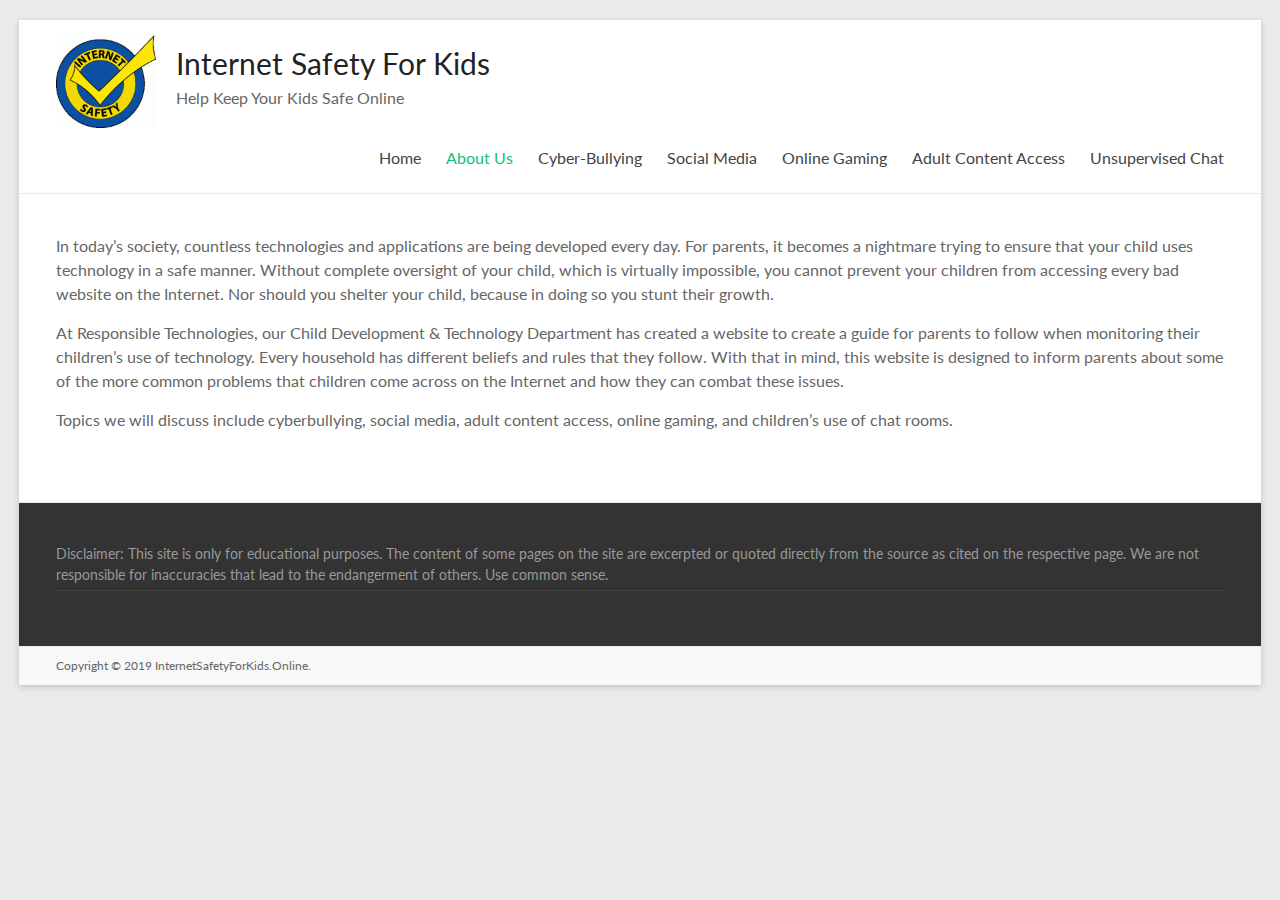
<file: aboutus.html>
<!DOCTYPE html>
<!--[if IE 7]>
<html class="ie ie7" lang="en-US">
<![endif]-->
<!--[if IE 8]>
<html class="ie ie8" lang="en-US">
<![endif]-->
<!--[if !(IE 7) & !(IE 8)]><!-->
<html lang="en-US">
<!--<![endif]-->
<head>
	<meta charset="UTF-8"/>
	<meta name="viewport" content="width=device-width, initial-scale=1">
	<title>Internet Safety for Kids</title>
	<link rel='stylesheet' id='spacious_style-css'  href='style.css' type='text/css' media='all' />
	<link rel='stylesheet' id='spacious-genericons-css'  href='./genericons/genericons.css' type='text/css' media='all' />
	<link rel='stylesheet' id='spacious-font-awesome-css'  href='./font-awesome/css/font-awesome.min.css' type='text/css' media='all' />
	<link rel='stylesheet' id='google_fonts-css'  href='https://fonts.googleapis.com/css?family=Lato&#038;' type='text/css' media='all' />
	<script type='text/javascript' src='https://ajax.googleapis.com/ajax/libs/jquery/1.12.4/jquery.min.js'></script>
	<script type='text/javascript' src='./js/spacious-custom.js'></script>
</head>

<body class="home page-template page-template-page-templates page-template-business page-template-page-templatesbusiness-php page page-id-7 better-responsive-menu">
<div id="page" class="hfeed site">
	<header id="masthead" class="site-header clearfix ">
		<div id="header-text-nav-container">
			<div class="inner-wrap">
				<div id="header-text-nav-wrap" class="clearfix">
					<div id="header-left-section">
						<div id="header-logo-image">
							<!--<a href="#" class="custom-logo-link" rel="home" itemprop="url">-->
							<img width="100" height="100" src="./images/internet-safety-kids-logo.gif" class="custom-logo" alt="Internet Safety For Kids" itemprop="logo" />
						</div>
						
						<!-- #header-logo-image -->
						<div id="header-text" class="">
							<h1 id="site-title">Internet Safety For Kids</a></h1>
							<p id="site-description">Help Keep Your Kids Safe Online</p>
							<!-- #site-description -->
						</div><!-- #header-text -->

					</div><!-- #header-left-section -->
					<div id="header-right-section">
						
						<nav id="site-navigation" class="main-navigation" role="navigation">
							<p class="menu-toggle">Menu</p>
							<div class="menu-primary-container">
								<ul id="menu-primary" class="menu">
									<li id="menu-item-9" class="menu-item menu-item-type-post_type menu-item-object-page menu-item-home page-item-7 menu-item-9"><a href="index.html">Home</a></li>
									<li id="menu-item-33" class="menu-item menu-item-type-post_type menu-item-object-page current-menu-item current_page_item menu-item-33"><a href="aboutus.html">About Us</a></li>
									<li id="menu-item-292" class="menu-item menu-item-type-custom menu-item-object-custom menu-item-292"><a href="cyber-bullying.html">Cyber-Bullying</a></li>
									<li id="menu-item-121" class="menu-item menu-item-type-post_type menu-item-object-page menu-item-121"><a href="social-media.html">Social Media</a></li>
									<!--<li id="menu-item-254" class="menu-item menu-item-type-post_type menu-item-object-page menu-item-has-children menu-item-254"><a href="#">Shop</a>
										<ul class="sub-menu">
											<li id="menu-item-255" class="menu-item menu-item-type-post_type menu-item-object-page menu-item-255"><a href="#">Cart</a></li>
											<li id="menu-item-256" class="menu-item menu-item-type-post_type menu-item-object-page menu-item-256"><a href="#">Highlights</a></li>
										</ul>
									</li>
									<li id="menu-item-105" class="menu-item menu-item-type-post_type menu-item-object-page menu-item-has-children menu-item-105"><a href="#">Layout</a>
										<ul class="sub-menu">
											<li id="menu-item-109" class="menu-item menu-item-type-post_type menu-item-object-page menu-item-109"><a href="#">Left Sidebar</a></li>
											<li id="menu-item-108" class="menu-item menu-item-type-post_type menu-item-object-page menu-item-108"><a href="#">Right Sidebar</a></li>
											<li id="menu-item-106" class="menu-item menu-item-type-post_type menu-item-object-page menu-item-106"><a href="#">No Sidebar Full Width</a></li>
										</ul>
									</li>-->
									<li id="menu-item-143" class="menu-item menu-item-type-post_type menu-item-object-page menu-item-143"><a href="online-gaming.html">Online Gaming</a></li>
									<li id="menu-item-144" class="menu-item menu-item-type-post_type menu-item-object-page menu-item-144"><a href="adult-content-access.html">Adult Content Access</a></li>
									<li id="menu-item-145" class="menu-item menu-item-type-post_type menu-item-object-page menu-item-145"><a href="unsupervised-chat.html">Unsupervised Chat</a></li>									
								</ul>
							</div>		
						</nav>
		
					</div>
					<!-- #header-right-section -->

				</div>
				<!-- #header-text-nav-wrap -->
			</div>
			<!-- .inner-wrap -->
		</div><!-- #header-text-nav-container -->
	</header>
	
	<div id="main" class="clearfix">
		<div class="inner-wrap">
				<div id="primary-full">
					<div id="content" class="clearfix">
						<article id="post-102" class="post-102 page type-page status-publish hentry">
							<div class="entry-content clearfix">
								<p>In today’s society, countless technologies and applications are being developed every day. For parents, it becomes a nightmare trying to ensure that your child uses technology in a safe manner. Without complete oversight of your child, which is virtually impossible, you cannot prevent your children from accessing every bad website on the Internet. Nor should you shelter your child, because in doing so you stunt their growth.</p>
								<p>At Responsible Technologies, our Child Development & Technology Department has created a website to create a guide for parents to follow when monitoring their children’s use of technology. Every household has different beliefs and rules that they follow. With that in mind, this website is designed to inform parents about some of the more common problems that children come across on the Internet and how they can combat these issues.</p>
								<p>Topics we will discuss include cyberbullying, social media, adult content access, online gaming, and children’s use of chat rooms.</p>
							</div>
						</article>
					</div><!-- #content -->
				</div><!-- #primary -->
		</div><!-- .inner-wrap -->
	</div>
	<!-- #main -->

	<footer id="colophon" class="clearfix">
		<div class="footer-widgets-wrapper">
			<div class="inner-wrap">
				<div class="footer-widgets-area clearfix">
					<aside id="text-4" class="widget widget_text">
						<!--<h3 class="widget-title"><span>Contact Info</span></h3>-->
						<div class="textwidget">
							<ul>
								<li>Disclaimer: This site is only for educational purposes. The content of some pages on the site are excerpted or quoted directly from the source as cited on the respective page. We are not responsible for inaccuracies that lead to the endangerment of others. Use common sense.</li>
							</ul>
						</div>
					</aside>
				</div>
			</div>
			<div class="footer-socket-wrapper clearfix">
				<div class="inner-wrap">
					<div class="footer-socket-area">
						<div class="copyright">
							Copyright &copy; 2019 <a href="#" title="Internet Safety For Kids" ><span>InternetSafetyForKids.Online</span></a>.
						</div>
						<!--<nav class="small-menu clearfix">
							<div class="menu-footer-menu-container">
								<ul id="menu-footer-menu" class="menu">
									<li id="menu-item-308" class="menu-item menu-item-type-post_type menu-item-object-page menu-item-308"><a href="#">About Us</a></li>
									<li id="menu-item-275" class="menu-item menu-item-type-post_type menu-item-object-page menu-item-275"><a href="#">Contact Us</a></li>
								</ul>
							</div>
						</nav>-->
					</div>
				</div>
			</div>
		</div>
	</footer>
	<a href="#masthead" id="scroll-up"></a>
</div>
<!-- #page -->

<script type='text/javascript'>
	jQuery( 'body' ).bind( 'wc_fragments_refreshed', function() {
		jQuery( 'body' ).trigger( 'jetpack-lazy-images-load' );
	} );
</script>
<script type='text/javascript' src='./js/jquery.cycle2.swipe.min.js'></script>
<script type='text/javascript' src='./js/jquery.cycle2.min.js'></script>
</body>
</html>
</file>
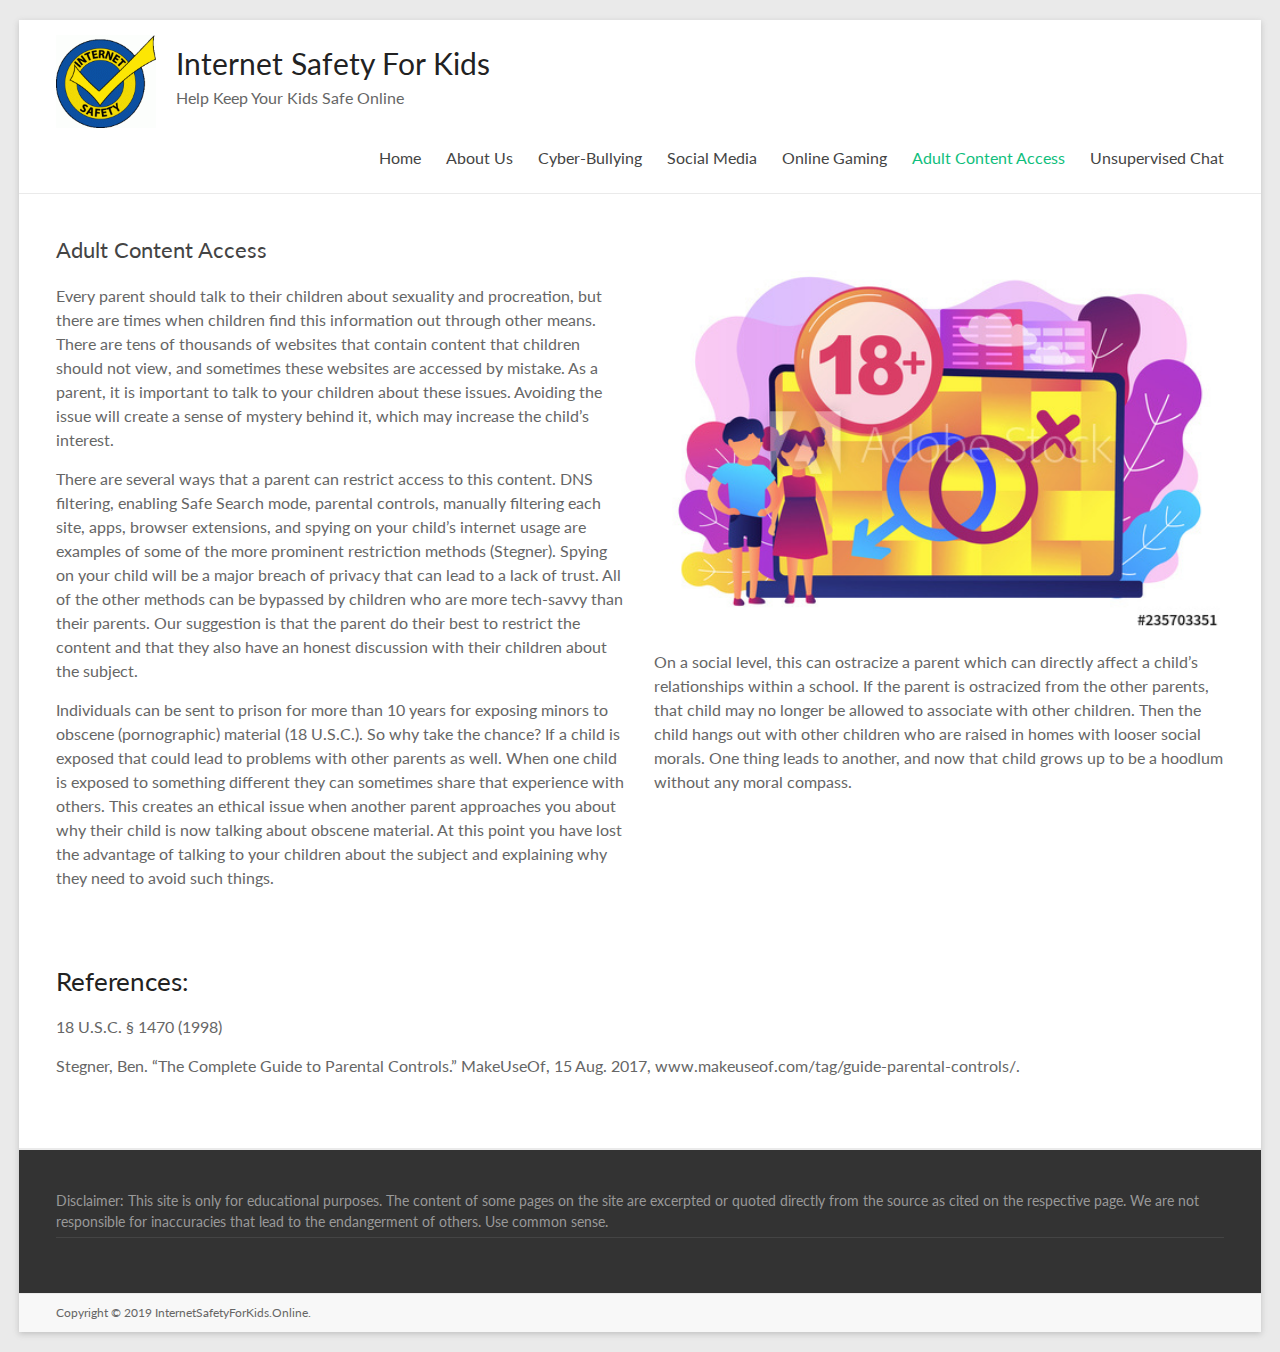
<file: adult-content-access.html>
<!DOCTYPE html>
<!--[if IE 7]>
<html class="ie ie7" lang="en-US">
<![endif]-->
<!--[if IE 8]>
<html class="ie ie8" lang="en-US">
<![endif]-->
<!--[if !(IE 7) & !(IE 8)]><!-->
<html lang="en-US">
<!--<![endif]-->
<head>
	<meta charset="UTF-8"/>
	<meta name="viewport" content="width=device-width, initial-scale=1">
	<title>Internet Safety for Kids</title>
	<link rel='stylesheet' id='spacious_style-css'  href='style.css' type='text/css' media='all' />
	<link rel='stylesheet' id='spacious-genericons-css'  href='./genericons/genericons.css' type='text/css' media='all' />
	<link rel='stylesheet' id='spacious-font-awesome-css'  href='./font-awesome/css/font-awesome.min.css' type='text/css' media='all' />
	<link rel='stylesheet' id='google_fonts-css'  href='https://fonts.googleapis.com/css?family=Lato&#038;' type='text/css' media='all' />
	<script type='text/javascript' src='https://ajax.googleapis.com/ajax/libs/jquery/1.12.4/jquery.min.js'></script>
	<script type='text/javascript' src='./js/spacious-custom.js'></script>
</head>

<body class="home page-template page-template-page-templates page-template-business page-template-page-templatesbusiness-php page page-id-7 better-responsive-menu">
<div id="page" class="hfeed site">
	<header id="masthead" class="site-header clearfix ">
		<div id="header-text-nav-container">
			<div class="inner-wrap">
				<div id="header-text-nav-wrap" class="clearfix">
					<div id="header-left-section">
						<div id="header-logo-image">
							<img width="100" height="100" src="./images/internet-safety-kids-logo.gif" class="custom-logo" alt="Internet Safety For Kids" itemprop="logo" />
						</div>
						
						<!-- #header-logo-image -->
						<div id="header-text" class="">
							<h1 id="site-title">Internet Safety For Kids</a></h1>
							<p id="site-description">Help Keep Your Kids Safe Online</p>
							<!-- #site-description -->
						</div><!-- #header-text -->

					</div><!-- #header-left-section -->
					<div id="header-right-section">
						
						<nav id="site-navigation" class="main-navigation" role="navigation">
							<p class="menu-toggle">Menu</p>
							<div class="menu-primary-container">
								<ul id="menu-primary" class="menu">
									<li id="menu-item-9" class="menu-item menu-item-type-post_type menu-item-object-page menu-item-home page_item page-item-7 menu-item-9"><a href="index.html">Home</a></li>
									<li id="menu-item-33" class="menu-item menu-item-type-post_type menu-item-object-page menu-item-33"><a href="aboutus.html">About Us</a></li>
									<li id="menu-item-292" class="menu-item menu-item-type-custom menu-item-object-custom menu-item-292"><a href="cyber-bullying.html">Cyber-Bullying</a></li>
									<li id="menu-item-121" class="menu-item menu-item-type-post_type menu-item-object-page menu-item-121"><a href="social-media.html">Social Media</a></li>
									<li id="menu-item-143" class="menu-item menu-item-type-post_type menu-item-object-page menu-item-143"><a href="online-gaming.html">Online Gaming</a></li>
									<li id="menu-item-144" class="menu-item menu-item-type-post_type menu-item-object-page current_page_item menu-item-144"><a href="adult-content-access.html">Adult Content Access</a></li>
									<li id="menu-item-145" class="menu-item menu-item-type-post_type menu-item-object-page menu-item-145"><a href="unsupervised-chat.html">Unsupervised Chat</a></li>									
								</ul>
							</div>		
						</nav>
		
					</div>
					<!-- #header-right-section -->

				</div>
				<!-- #header-text-nav-wrap -->
			</div>
			<!-- .inner-wrap -->
		</div><!-- #header-text-nav-container -->
	</header>
	
	<div id="main" class="clearfix">
		<div class="inner-wrap">
			<div id="content" class="clearfix">
				<div class="tg-one-half">
					<section id="spacious_featured_single_page_widget-2" class="widget widget_featured_single_post clearfix">
						<h3 class="widget-title"><a href="#" title="Social Media">Adult Content Access</a></h3>

						<p>Every parent should talk to their children about sexuality and procreation, but there are times when children find this information out through other means. There are tens of thousands of websites that contain content that children should not view, and sometimes these websites are accessed by mistake. As a parent, it is important to talk to your children about these issues. Avoiding the issue will create a sense of mystery behind it, which may increase the child’s interest.</p>

						<p>There are several ways that a parent can restrict access to this content. DNS filtering, enabling Safe Search mode, parental controls, manually filtering each site, apps, browser extensions, and spying on your child’s internet usage are examples of some of the more prominent restriction methods (Stegner). Spying on your child will be a major breach of privacy that can lead to a lack of trust. All of the other methods can be bypassed by children who are more tech-savvy than their parents. Our suggestion is that the parent do their best to restrict the content and that they also have an honest discussion with their children about the subject.</p>
						
						<p>Individuals can be sent to prison for more than 10 years for exposing minors to obscene (pornographic) material (18 U.S.C.). So why take the chance? If a child is exposed that could lead to problems with other parents as well. When one child is exposed to something different they can sometimes share that experience with others. This creates an ethical issue when another parent approaches you about why their child is now talking about obscene material. At this point you have lost the advantage of talking to your children about the subject and explaining why they need to avoid such things.</p>
					</section>
				</div>
				
				<div class="tg-one-half tg-one-half-last">
					<section id="spacious_testimonial_widget-2" class="widget widget_testimonial clearfix"><h3 class="widget-title"></h3>
						<div class="service-image">
							<img width="642" height="257" src="./images/adultcontent1.jpg" class="attachment-featured size-featured wp-post-image" alt="Adult Content Access" />
						</div>
						
						<p style="text-align: left;">On a social level, this can ostracize a parent which can directly affect a child’s relationships within a school. If the parent is ostracized from the other parents, that child may no longer be allowed to associate with other children. Then the child hangs out with other children who are raised in homes with looser social morals. One thing leads to another, and now that child grows up to be a hoodlum without any moral compass.</p>
					</section>
				</div>
			</div>
			
			
			<div id="primary-full" class="clearfix">
				<h3>References:</h3>
				<div id="content" class="clearfix">
					<article id="post-102" class="post-102 page type-page status-publish hentry">
						<div class="entry-content clearfix">
							<p>18 U.S.C. § 1470 (1998)</p>
							<p>Stegner, Ben. “The Complete Guide to Parental Controls.” MakeUseOf, 15 Aug. 2017, www.makeuseof.com/tag/guide-parental-controls/.</p>
						</div>
					</article>
				</div><!-- #content -->
			</div><!-- #primary -->
		</div>
	</div>
	<!-- #main -->

	<footer id="colophon" class="clearfix">
		<div class="footer-widgets-wrapper">
			<div class="footer-widgets-wrapper">
			<div class="inner-wrap">
				<div class="footer-widgets-area clearfix">
					<aside id="text-4" class="widget widget_text">
						<!--<h3 class="widget-title"><span>Contact Info</span></h3>-->
						<div class="textwidget">
							<ul>
								<li>Disclaimer: This site is only for educational purposes. The content of some pages on the site are excerpted or quoted directly from the source as cited on the respective page. We are not responsible for inaccuracies that lead to the endangerment of others. Use common sense.</li>
							</ul>
						</div>
					</aside>
				</div>
			</div>
			<div class="footer-socket-wrapper clearfix">
				<div class="inner-wrap">
					<div class="footer-socket-area">
						<div class="copyright">
							Copyright &copy; 2019 <a href="#" title="Internet Safety For Kids" ><span>InternetSafetyForKids.Online</span></a>.
						</div>
						<!--<nav class="small-menu clearfix">
							<div class="menu-footer-menu-container">
								<ul id="menu-footer-menu" class="menu">
									<li id="menu-item-308" class="menu-item menu-item-type-post_type menu-item-object-page menu-item-308"><a href="#">About Us</a></li>
									<li id="menu-item-275" class="menu-item menu-item-type-post_type menu-item-object-page menu-item-275"><a href="#">Contact Us</a></li>
								</ul>
							</div>
						</nav>-->
					</div>
				</div>
			</div>
		</div>
	</footer>
	<a href="#masthead" id="scroll-up"></a>
</div>
<!-- #page -->

<script type='text/javascript'>
	jQuery( 'body' ).bind( 'wc_fragments_refreshed', function() {
		jQuery( 'body' ).trigger( 'jetpack-lazy-images-load' );
	} );
</script>
<script type='text/javascript' src='./js/jquery.cycle2.swipe.min.js'></script>
<script type='text/javascript' src='./js/jquery.cycle2.min.js'></script>
<!--<script src="http://malsup.github.com/jquery.cycle2.js"></script>-->
<!-- http://jquery.malsup.com/cycle2/demo/basic.php -->
</body>
</html>
<!-- Theme Spacious by <a href="https://themegrill.com/themes/spacious" target="_blank" title="ThemeGrill" rel="author"><span>ThemeGrill</span></a> -->
</file>
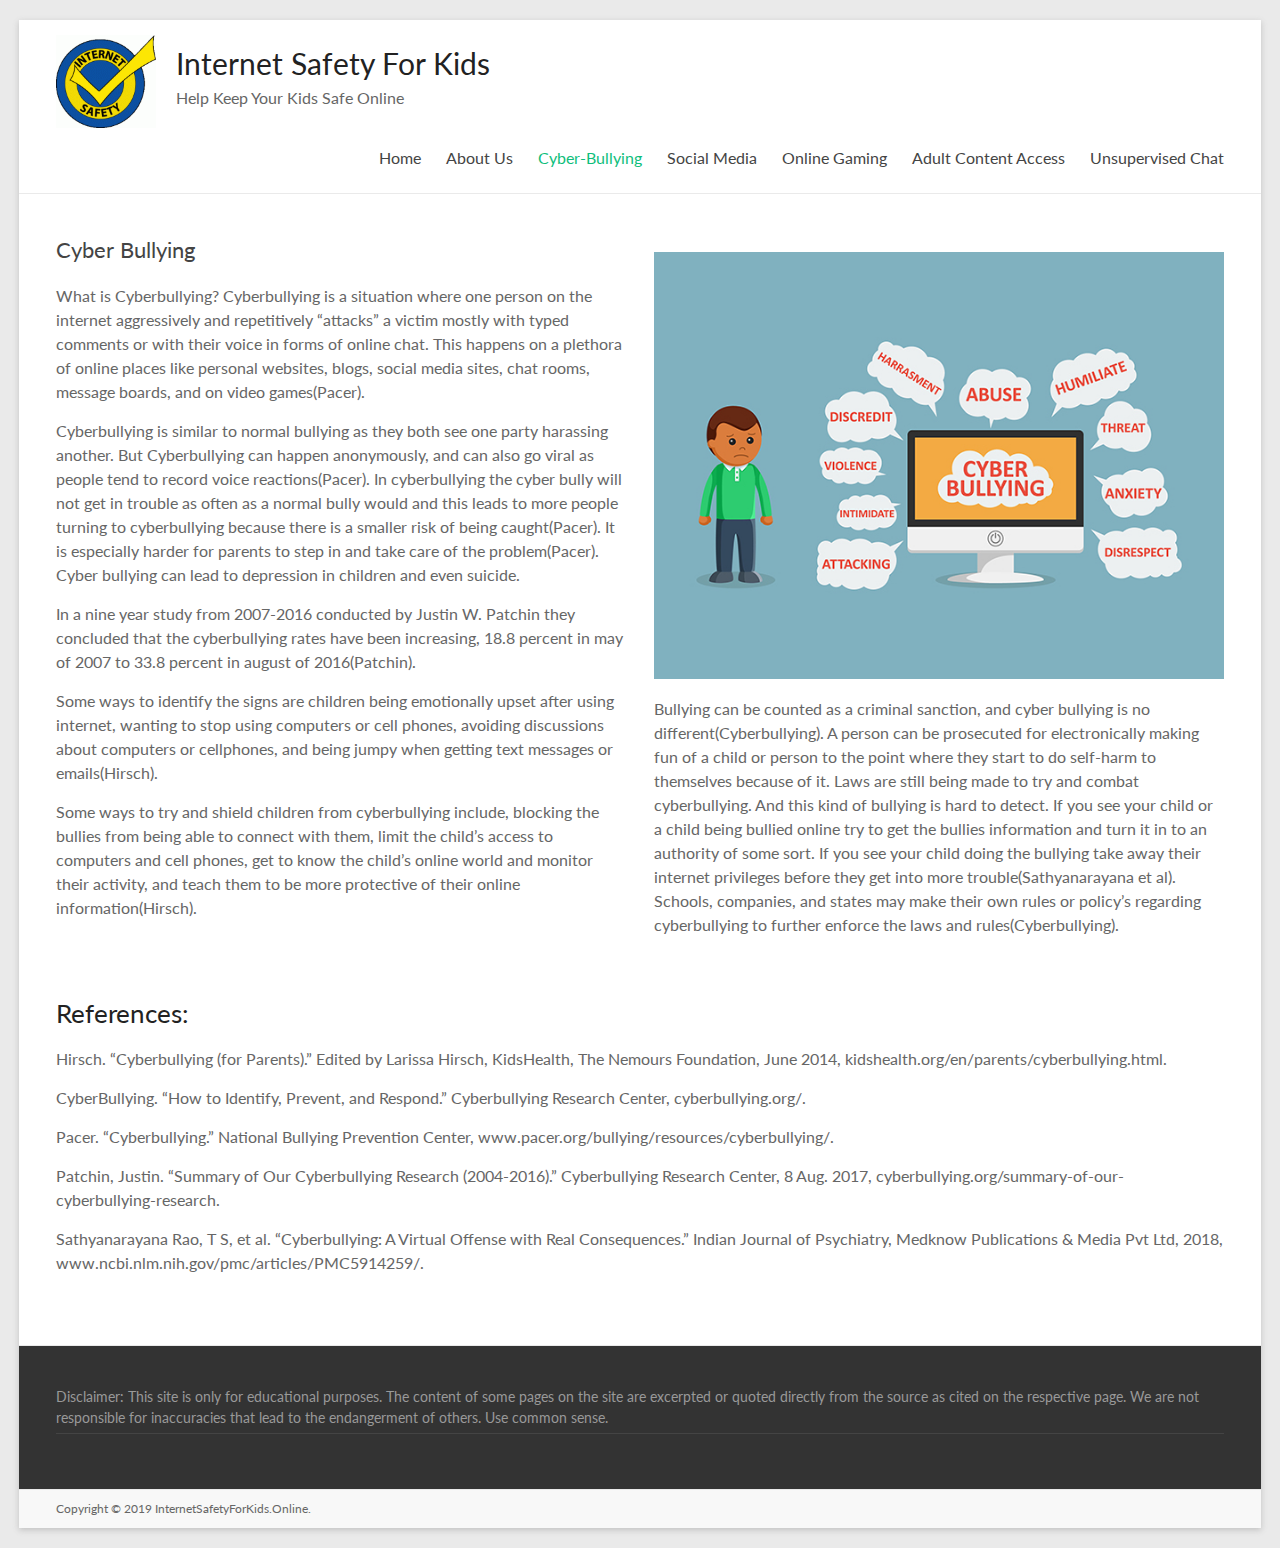
<file: cyber-bullying.html>
<!DOCTYPE html>
<!--[if IE 7]>
<html class="ie ie7" lang="en-US">
<![endif]-->
<!--[if IE 8]>
<html class="ie ie8" lang="en-US">
<![endif]-->
<!--[if !(IE 7) & !(IE 8)]><!-->
<html lang="en-US">
<!--<![endif]-->
<head>
	<meta charset="UTF-8"/>
	<meta name="viewport" content="width=device-width, initial-scale=1">
	<title>Internet Safety for Kids</title>
	<link rel='stylesheet' id='spacious_style-css'  href='style.css' type='text/css' media='all' />
	<link rel='stylesheet' id='spacious-genericons-css'  href='./genericons/genericons.css' type='text/css' media='all' />
	<link rel='stylesheet' id='spacious-font-awesome-css'  href='./font-awesome/css/font-awesome.min.css' type='text/css' media='all' />
	<link rel='stylesheet' id='google_fonts-css'  href='https://fonts.googleapis.com/css?family=Lato&#038;' type='text/css' media='all' />
	<script type='text/javascript' src='https://ajax.googleapis.com/ajax/libs/jquery/1.12.4/jquery.min.js'></script>
	<script type='text/javascript' src='./js/spacious-custom.js'></script>
</head>

<body class="home page-template page-template-page-templates page-template-business page-template-page-templatesbusiness-php page page-id-7 better-responsive-menu">
<div id="page" class="hfeed site">
	<header id="masthead" class="site-header clearfix ">
		<div id="header-text-nav-container">
			<div class="inner-wrap">
				<div id="header-text-nav-wrap" class="clearfix">
					<div id="header-left-section">
						<div id="header-logo-image">
							<img width="100" height="100" src="./images/internet-safety-kids-logo.gif" class="custom-logo" alt="Internet Safety For Kids" itemprop="logo" />
						</div>
						
						<!-- #header-logo-image -->
						<div id="header-text" class="">
							<h1 id="site-title">Internet Safety For Kids</a></h1>
							<p id="site-description">Help Keep Your Kids Safe Online</p>
							<!-- #site-description -->
						</div><!-- #header-text -->

					</div><!-- #header-left-section -->
					<div id="header-right-section">
						
						<nav id="site-navigation" class="main-navigation" role="navigation">
							<p class="menu-toggle">Menu</p>
							<div class="menu-primary-container">
								<ul id="menu-primary" class="menu">
									<li id="menu-item-9" class="menu-item menu-item-type-post_type menu-item-object-page menu-item-home page-item-7 menu-item-9"><a href="index.html">Home</a></li>
									<li id="menu-item-33" class="menu-item menu-item-type-post_type menu-item-object-page menu-item-33"><a href="aboutus.html">About Us</a></li>
									<li id="menu-item-292" class="menu-item menu-item-type-custom menu-item-object-custom current-menu-item current_page_item page_item  menu-item-292"><a href="cyber-bullying.html">Cyber-Bullying</a></li>
									<li id="menu-item-121" class="menu-item menu-item-type-post_type menu-item-object-page menu-item-121"><a href="social-media.html">Social Media</a></li>
									<li id="menu-item-143" class="menu-item menu-item-type-post_type menu-item-object-page menu-item-143"><a href="online-gaming.html">Online Gaming</a></li>
									<li id="menu-item-144" class="menu-item menu-item-type-post_type menu-item-object-page menu-item-144"><a href="adult-content-access.html">Adult Content Access</a></li>
									<li id="menu-item-145" class="menu-item menu-item-type-post_type menu-item-object-page menu-item-145"><a href="unsupervised-chat.html">Unsupervised Chat</a></li>
								</ul>
							</div>		
						</nav>
		
					</div>
					<!-- #header-right-section -->

				</div>
				<!-- #header-text-nav-wrap -->
			</div>
			<!-- .inner-wrap -->
		</div><!-- #header-text-nav-container -->
	</header>
	
	<div id="main" class="clearfix">
		<div class="inner-wrap">
			<div id="content" class="clearfix">
				<div class="tg-one-half">
					<section id="spacious_featured_single_page_widget-2" class="widget widget_featured_single_post clearfix">
						<h3 class="widget-title"><a href="#" title="Cyber Bullying">Cyber Bullying</a></h3>

						<p>What is Cyberbullying? Cyberbullying is a situation where one person on the internet aggressively and  repetitively “attacks” a victim mostly with typed comments or with their voice in forms of online chat. This happens on a plethora of online places like personal websites, blogs, social media sites, chat rooms, message boards, and on video games(Pacer).</p>
						
						<p>Cyberbullying is similar to normal bullying as they both see one party harassing another. But Cyberbullying can happen anonymously, and can also go viral as people tend to record voice reactions(Pacer). In cyberbullying the cyber bully will not get in trouble as often as a normal bully would and this leads to more people turning to cyberbullying because there is a smaller risk of being caught(Pacer). It is especially harder for parents to step in and take care of the problem(Pacer). Cyber bullying can lead to depression in children and even suicide.</p>
						
						<p>In a nine year study from 2007-2016 conducted by Justin W. Patchin they concluded that the cyberbullying rates have been increasing, 18.8 percent in may of 2007 to 33.8 percent in august of 2016(Patchin).</p>
						
						<p>Some ways to identify the signs are children being emotionally upset after using internet, wanting to stop using computers or cell phones, avoiding discussions about computers or cellphones, and being jumpy when getting text messages or emails(Hirsch).</p>
						
						<p>Some ways to try and shield children from cyberbullying include, blocking the bullies from being able to connect with them, limit the child’s access to computers and cell phones, get to know the child’s online world and monitor their activity, and teach them to be more protective of their online information(Hirsch).</p>
			
					</section>
				</div>
				
				<div class="tg-one-half tg-one-half-last">
					<section id="spacious_testimonial_widget-2" class="widget widget_testimonial clearfix"><h3 class="widget-title"></h3>
						<div class="service-image">
							<img width="642" height="257" src="./images/cyberbullying2.jpg" class="attachment-featured size-featured wp-post-image" alt="Cyber Bullying" />
						</div>
						
						<p style="text-align: left;">Bullying can be counted as a criminal sanction, and cyber bullying is no different(Cyberbullying). A person can be prosecuted for electronically making fun of a child or person to the point where they start to do self-harm to themselves because of it.  Laws are still being made to try and combat cyberbullying. And this kind of bullying is hard to detect. If you see your child or a child being bullied online try to get the bullies information and turn it in to an authority of some sort. If you see your child doing the bullying take away their internet privileges before they get into more trouble(Sathyanarayana et al). Schools, companies, and states may make their own rules or policy’s regarding cyberbullying to further enforce the laws and rules(Cyberbullying).</p>
					</section>
				</div>
			</div>
			<div id="primary-full" class="clearfix">
				<h3>References:</h3>
				<div id="content" class="clearfix">
					<article id="post-102" class="post-102 page type-page status-publish hentry">
						<div class="entry-content clearfix">
							<p>Hirsch. “Cyberbullying (for Parents).” Edited by Larissa Hirsch, KidsHealth, The Nemours Foundation, June 2014, kidshealth.org/en/parents/cyberbullying.html.</p>
							<p>CyberBullying. “How to Identify, Prevent, and Respond.” Cyberbullying Research Center, cyberbullying.org/.</p>
							<p>Pacer. “Cyberbullying.” National Bullying Prevention Center, www.pacer.org/bullying/resources/cyberbullying/.</p>
							<p>Patchin, Justin. “Summary of Our Cyberbullying Research (2004-2016).” Cyberbullying Research Center, 8 Aug. 2017, cyberbullying.org/summary-of-our-cyberbullying-research.</p>
							<p>Sathyanarayana Rao, T S, et al. “Cyberbullying: A Virtual Offense with Real Consequences.” Indian Journal of Psychiatry, Medknow Publications & Media Pvt Ltd, 2018, www.ncbi.nlm.nih.gov/pmc/articles/PMC5914259/.</p>
						</div>
					</article>
				</div><!-- #content -->
			</div><!-- #primary -->	
		</div>
	</div>
	<!-- #main -->

	<footer id="colophon" class="clearfix">
		<div class="footer-widgets-wrapper">
			<div class="inner-wrap">
				<div class="footer-widgets-area clearfix">
					<aside id="text-4" class="widget widget_text">
						<!--<h3 class="widget-title"><span>Contact Info</span></h3>-->
						<div class="textwidget">
							<ul>
								<li>Disclaimer: This site is only for educational purposes. The content of some pages on the site are excerpted or quoted directly from the source as cited on the respective page. We are not responsible for inaccuracies that lead to the endangerment of others. Use common sense.</li>
							</ul>
						</div>
					</aside>
				</div>
			</div>
			<div class="footer-socket-wrapper clearfix">
				<div class="inner-wrap">
					<div class="footer-socket-area">
						<div class="copyright">
							Copyright &copy; 2019 <a href="#" title="Internet Safety For Kids" ><span>InternetSafetyForKids.Online</span></a>.
						</div>
					</div>
				</div>
			</div>
		</div>
	</footer>
	<a href="#masthead" id="scroll-up"></a>
</div>
<!-- #page -->

<script type='text/javascript'>
	jQuery( 'body' ).bind( 'wc_fragments_refreshed', function() {
		jQuery( 'body' ).trigger( 'jetpack-lazy-images-load' );
	} );
</script>
<script type='text/javascript' src='./js/jquery.cycle2.swipe.min.js'></script>
<script type='text/javascript' src='./js/jquery.cycle2.min.js'></script>
</body>
</html>
</file>
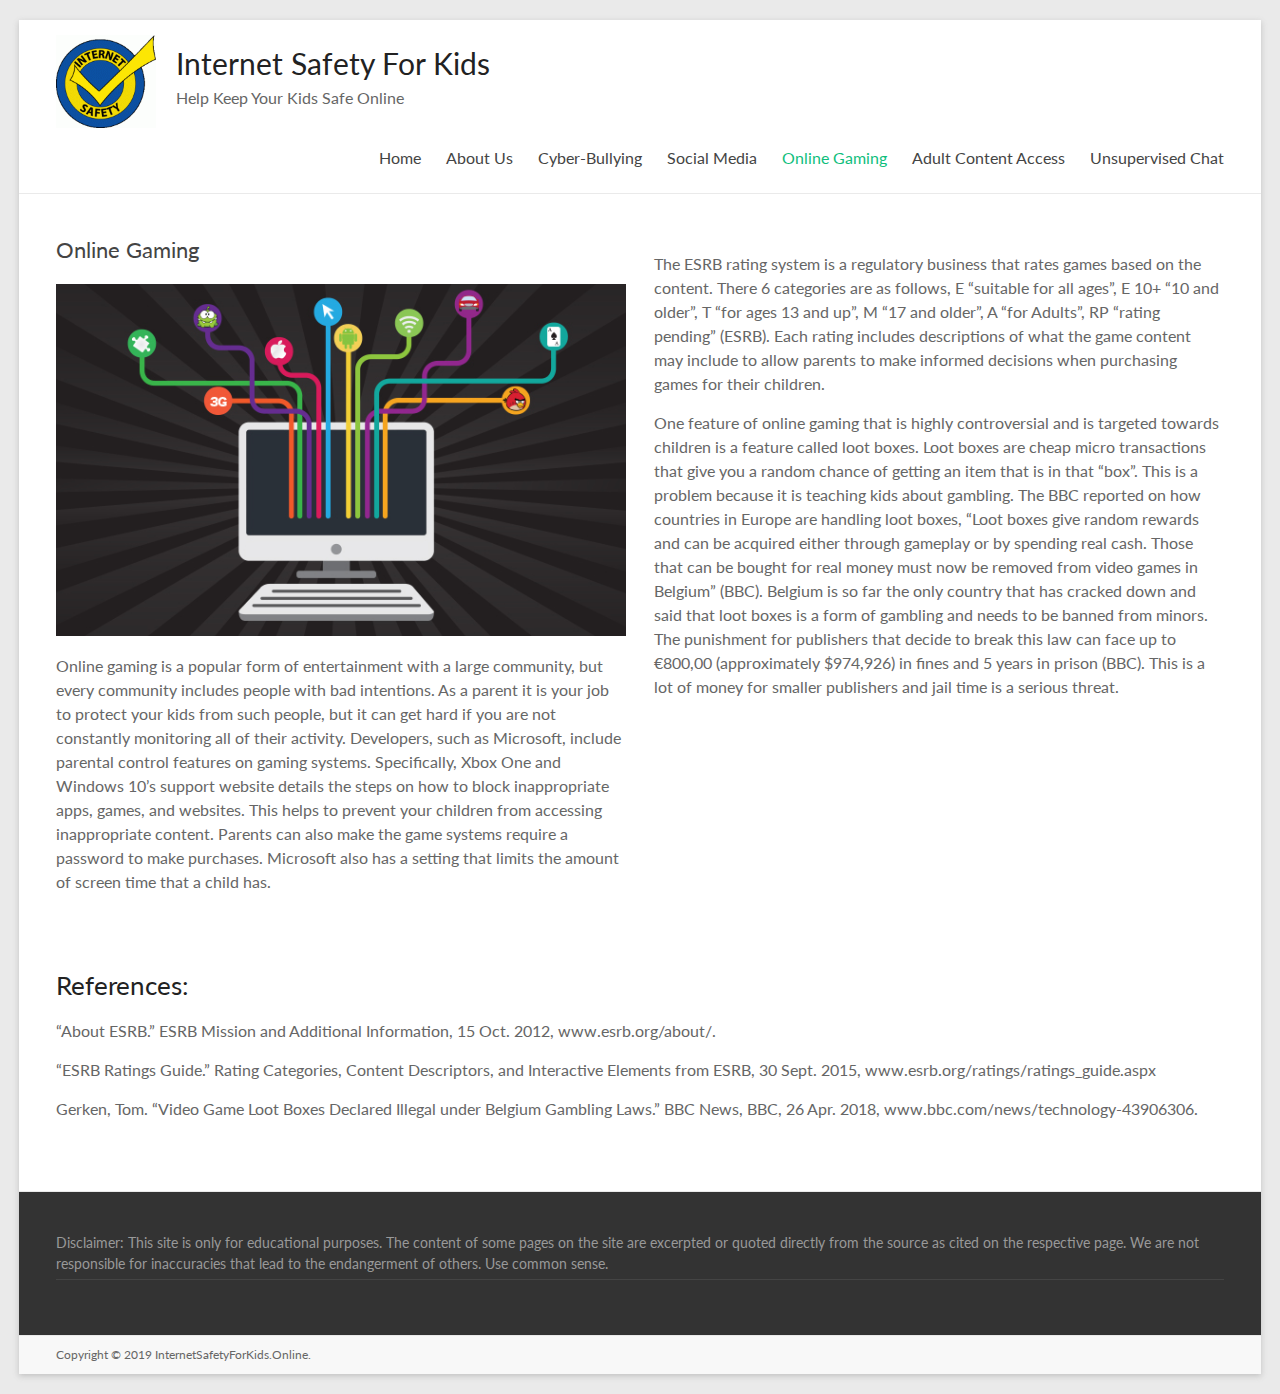
<file: online-gaming.html>
<!DOCTYPE html>
<!--[if IE 7]>
<html class="ie ie7" lang="en-US">
<![endif]-->
<!--[if IE 8]>
<html class="ie ie8" lang="en-US">
<![endif]-->
<!--[if !(IE 7) & !(IE 8)]><!-->
<html lang="en-US">
<!--<![endif]-->
<head>
	<meta charset="UTF-8"/>
	<meta name="viewport" content="width=device-width, initial-scale=1">
	<title>Internet Safety for Kids</title>
	<link rel='stylesheet' id='spacious_style-css'  href='style.css' type='text/css' media='all' />
	<link rel='stylesheet' id='spacious-genericons-css'  href='./genericons/genericons.css' type='text/css' media='all' />
	<link rel='stylesheet' id='spacious-font-awesome-css'  href='./font-awesome/css/font-awesome.min.css' type='text/css' media='all' />
	<link rel='stylesheet' id='google_fonts-css'  href='https://fonts.googleapis.com/css?family=Lato&#038;' type='text/css' media='all' />
	<script type='text/javascript' src='https://ajax.googleapis.com/ajax/libs/jquery/1.12.4/jquery.min.js'></script>
	<script type='text/javascript' src='./js/spacious-custom.js'></script>
</head>

<body class="home page-template page-template-page-templates page-template-business page-template-page-templatesbusiness-php page page-id-7 better-responsive-menu">
<div id="page" class="hfeed site">
	<header id="masthead" class="site-header clearfix ">
		<div id="header-text-nav-container">
			<div class="inner-wrap">
				<div id="header-text-nav-wrap" class="clearfix">
					<div id="header-left-section">
						<div id="header-logo-image">
							<img width="100" height="100" src="./images/internet-safety-kids-logo.gif" class="custom-logo" alt="Internet Safety For Kids" itemprop="logo" />
						</div>
						
						<!-- #header-logo-image -->
						<div id="header-text" class="">
							<h1 id="site-title">Internet Safety For Kids</a></h1>
							<p id="site-description">Help Keep Your Kids Safe Online</p>
							<!-- #site-description -->
						</div><!-- #header-text -->

					</div><!-- #header-left-section -->
					<div id="header-right-section">
						
						<nav id="site-navigation" class="main-navigation" role="navigation">
							<p class="menu-toggle">Menu</p>
							<div class="menu-primary-container">
								<ul id="menu-primary" class="menu">
									<li id="menu-item-9" class="menu-item menu-item-type-post_type menu-item-object-page menu-item-home page-item-7 menu-item-9"><a href="index.html">Home</a></li>
									<li id="menu-item-33" class="menu-item menu-item-type-post_type menu-item-object-page menu-item-33"><a href="aboutus.html">About Us</a></li>
									<li id="menu-item-292" class="menu-item menu-item-type-custom menu-item-object-custom menu-item-292"><a href="cyber-bullying.html">Cyber-Bullying</a></li>
									<li id="menu-item-121" class="menu-item menu-item-type-post_type menu-item-object-page menu-item-121"><a href="social-media.html">Social Media</a></li>
									<li id="menu-item-143" class="menu-item menu-item-type-post_type menu-item-object-page current-menu-item current_page_item page_item menu-item-143"><a href="online-gaming.html">Online Gaming</a></li>
									<li id="menu-item-144" class="menu-item menu-item-type-post_type menu-item-object-page menu-item-144"><a href="adult-content-access.html">Adult Content Access</a></li>
									<li id="menu-item-145" class="menu-item menu-item-type-post_type menu-item-object-page menu-item-145"><a href="unsupervised-chat.html">Unsupervised Chat</a></li>									
								</ul>
							</div>		
						</nav>
		
					</div>
					<!-- #header-right-section -->

				</div>
				<!-- #header-text-nav-wrap -->
			</div>
			<!-- .inner-wrap -->
		</div><!-- #header-text-nav-container -->
	</header>
	
	<div id="main" class="clearfix">
		<div class="inner-wrap">
			<div id="content" class="clearfix">
				<div class="tg-one-half">
					<section id="spacious_featured_single_page_widget-2" class="widget widget_featured_single_post clearfix">
						<h3 class="widget-title"><a href="#" title="Social Media">Online Gaming</a></h3>
						
						<div class="service-image">
							<img width="642" height="257" src="./images/Online-Gaming.jpg" class="attachment-featured size-featured wp-post-image" alt="Online Gaming" />
						</div>

						<p>Online gaming is a popular form of entertainment with a large community, but every community includes people with bad intentions. As a parent it is your job to protect your kids from such people, but it can get hard if you are not constantly monitoring all of their activity. Developers, such as Microsoft, include parental control features on gaming systems. Specifically, Xbox One and Windows 10’s support website details the steps on how to block inappropriate apps, games, and websites. This helps to prevent your children from accessing inappropriate content. Parents can also make the game systems require a password to make purchases. Microsoft also has a setting that limits the amount of screen time that a child has.</p>
					</section>
				</div>
				
				<div class="tg-one-half tg-one-half-last">
					<section id="spacious_testimonial_widget-2" class="widget widget_testimonial clearfix"><h3 class="widget-title"></h3>			
						<p style="text-align: left;">The ESRB rating system is a regulatory business that rates games based on the content. There 6 categories are as follows, E “suitable for all ages”, E 10+ “10 and older”, T “for ages 13 and up”, M “17 and older”, A “for Adults”, RP “rating pending” (ESRB). Each rating includes descriptions of what the game content may include to allow parents to make informed decisions when purchasing games for their children.</p>
						
						<p style="text-align: left;">One feature of online gaming that is highly controversial and is targeted towards children is a feature called loot boxes. Loot boxes are cheap micro transactions that give you a random chance of getting an item that is in that “box”. This is a problem because it is teaching kids about gambling. The BBC reported on how countries in Europe are handling loot boxes, “Loot boxes give random rewards and can be acquired either through gameplay or by spending real cash. Those that can be bought for real money must now be removed from video games in Belgium” (BBC). Belgium is so far the only country that has cracked down and said that loot boxes is a form of gambling and needs to be banned from minors. The punishment for publishers that decide to break this law can face up to €800,00 (approximately $974,926) in fines and 5 years in prison (BBC). This is a lot of money for smaller publishers and jail time is a serious threat.</p>
					</section>
				</div>
			</div>
			
			
			<div id="primary-full" class="clearfix">
				<h3>References:</h3>
				<div id="content" class="clearfix">
					<article id="post-102" class="post-102 page type-page status-publish hentry">
						<div class="entry-content clearfix">
							<p>“About ESRB.” ESRB Mission and Additional Information, 15 Oct. 2012, www.esrb.org/about/.</p>
							<p>“ESRB Ratings Guide.” Rating Categories, Content Descriptors, and Interactive Elements from ESRB, 30 Sept. 2015, www.esrb.org/ratings/ratings_guide.aspx</p>
							<p>Gerken, Tom. “Video Game Loot Boxes Declared Illegal under Belgium Gambling Laws.” BBC News, BBC, 26 Apr. 2018, www.bbc.com/news/technology-43906306.</p>
						</div>
					</article>
				</div><!-- #content -->
			</div><!-- #primary -->
		</div>
	</div>

	<footer id="colophon" class="clearfix">
		<div class="footer-widgets-wrapper">
			<div class="inner-wrap">
				<div class="footer-widgets-area clearfix">
					<aside id="text-4" class="widget widget_text">
						<!--<h3 class="widget-title"><span>Contact Info</span></h3>-->
						<div class="textwidget">
							<ul>
								<li>Disclaimer: This site is only for educational purposes. The content of some pages on the site are excerpted or quoted directly from the source as cited on the respective page. We are not responsible for inaccuracies that lead to the endangerment of others. Use common sense.</li>
							</ul>
						</div>
					</aside>
				</div>
			</div>
			<div class="footer-socket-wrapper clearfix">
				<div class="inner-wrap">
					<div class="footer-socket-area">
						<div class="copyright">
							Copyright &copy; 2019 <a href="#" title="Internet Safety For Kids" ><span>InternetSafetyForKids.Online</span></a>.
						</div>
					</div>
				</div>
			</div>
		</div>
	</footer>
	<a href="#masthead" id="scroll-up"></a>
</div>
<!-- #page -->

<script type='text/javascript'>
	jQuery( 'body' ).bind( 'wc_fragments_refreshed', function() {
		jQuery( 'body' ).trigger( 'jetpack-lazy-images-load' );
	} );
</script>
<script type='text/javascript' src='./js/jquery.cycle2.swipe.min.js'></script>
<script type='text/javascript' src='./js/jquery.cycle2.min.js'></script>
</body>
</html>
</file>
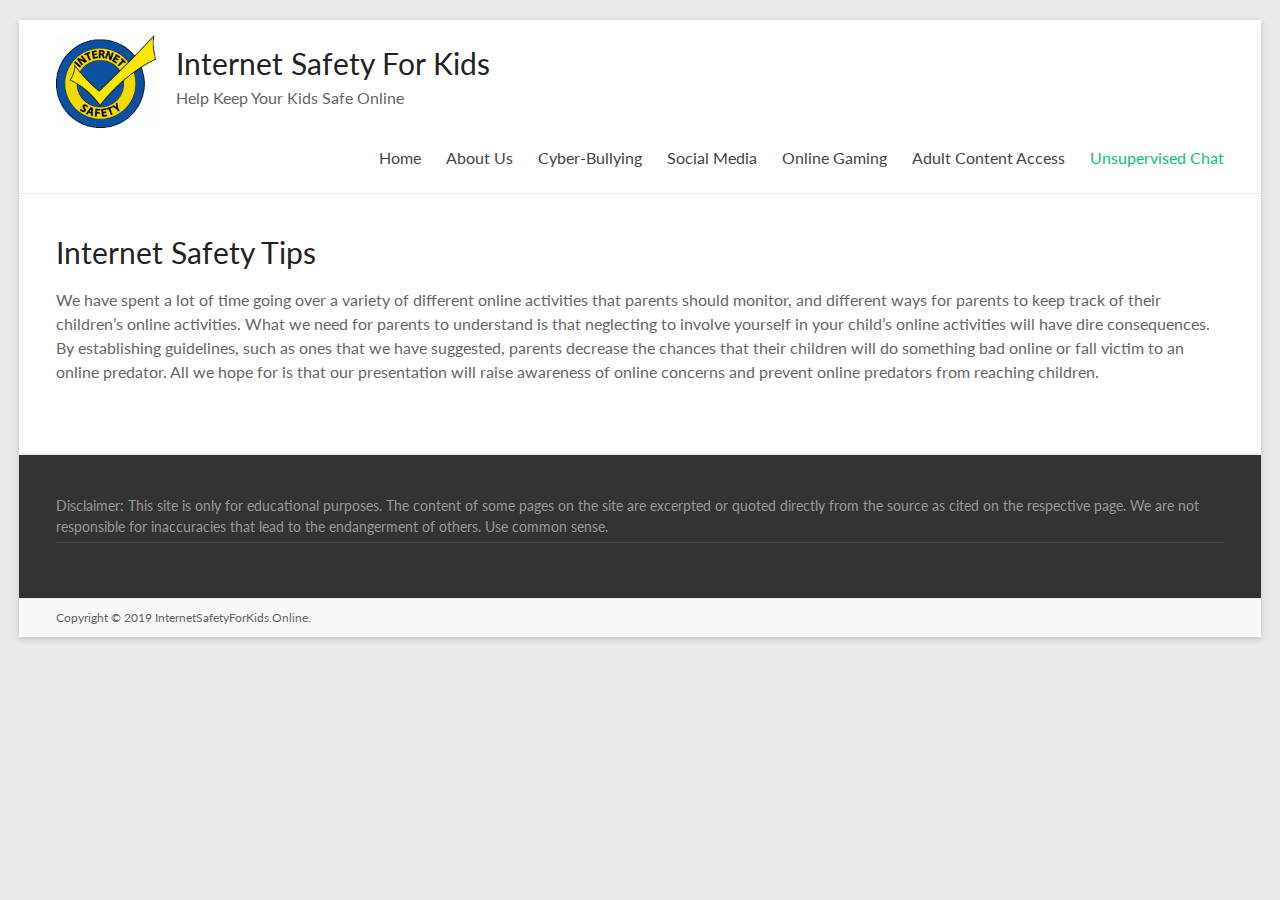
<file: safety-tips.html>
<!DOCTYPE html>
<!--[if IE 7]>
<html class="ie ie7" lang="en-US">
<![endif]-->
<!--[if IE 8]>
<html class="ie ie8" lang="en-US">
<![endif]-->
<!--[if !(IE 7) & !(IE 8)]><!-->
<html lang="en-US">
<!--<![endif]-->
<head>
	<meta charset="UTF-8"/>
	<meta name="viewport" content="width=device-width, initial-scale=1">
	<title>Internet Safety for Kids</title>
	<link rel='stylesheet' id='spacious_style-css'  href='style.css' type='text/css' media='all' />
	<link rel='stylesheet' id='spacious-genericons-css'  href='./genericons/genericons.css' type='text/css' media='all' />
	<link rel='stylesheet' id='spacious-font-awesome-css'  href='./font-awesome/css/font-awesome.min.css' type='text/css' media='all' />
	<link rel='stylesheet' id='google_fonts-css'  href='https://fonts.googleapis.com/css?family=Lato&#038;' type='text/css' media='all' />
	<script type='text/javascript' src='https://ajax.googleapis.com/ajax/libs/jquery/1.12.4/jquery.min.js'></script>
	<script type='text/javascript' src='./js/spacious-custom.js'></script>
</head>

<body class="home page-template page-template-page-templates page-template-business page-template-page-templatesbusiness-php page page-id-7 better-responsive-menu">
<div id="page" class="hfeed site">
	<header id="masthead" class="site-header clearfix ">
		<div id="header-text-nav-container">
			<div class="inner-wrap">
				<div id="header-text-nav-wrap" class="clearfix">
					<div id="header-left-section">
						<div id="header-logo-image">
							<img width="100" height="100" src="./images/internet-safety-kids-logo.gif" class="custom-logo" alt="Internet Safety For Kids" itemprop="logo" />
						</div>
						
						<!-- #header-logo-image -->
						<div id="header-text" class="">
							<h1 id="site-title">Internet Safety For Kids</a></h1>
							<p id="site-description">Help Keep Your Kids Safe Online</p>
							<!-- #site-description -->
						</div><!-- #header-text -->

					</div><!-- #header-left-section -->
					<div id="header-right-section">
						
						<nav id="site-navigation" class="main-navigation" role="navigation">
							<p class="menu-toggle">Menu</p>
							<div class="menu-primary-container">
								<ul id="menu-primary" class="menu">
									<li id="menu-item-9" class="menu-item menu-item-type-post_type menu-item-object-page menu-item-home page-item-7 menu-item-9"><a href="index.html">Home</a></li>
									<li id="menu-item-33" class="menu-item menu-item-type-post_type menu-item-object-page menu-item-33"><a href="aboutus.html">About Us</a></li>
									<li id="menu-item-292" class="menu-item menu-item-type-custom menu-item-object-custom menu-item-292"><a href="cyber-bullying.html">Cyber-Bullying</a></li>
									<li id="menu-item-121" class="menu-item menu-item-type-post_type menu-item-object-page menu-item-121"><a href="social-media.html">Social Media</a></li>
									<li id="menu-item-143" class="menu-item menu-item-type-post_type menu-item-object-page menu-item-143"><a href="online-gaming.html">Online Gaming</a></li>
									<li id="menu-item-144" class="menu-item menu-item-type-post_type menu-item-object-page menu-item-144"><a href="adult-content-access.html">Adult Content Access</a></li>
									<li id="menu-item-145" class="menu-item menu-item-type-post_type menu-item-object-page current-menu-item current_page_item page_item menu-item-145"><a href="unsupervised-chat.html">Unsupervised Chat</a></li>
								</ul>
							</div>		
						</nav>
		
					</div>
					<!-- #header-right-section -->

				</div>
				<!-- #header-text-nav-wrap -->
			</div>
			<!-- .inner-wrap -->
		</div><!-- #header-text-nav-container -->

		<!--
		<section id="featured-slider">
			<div class="slider-cycle">
				<div class="slides displayblock">
					<figure>
						<img width="1400" height="500" alt="Free Awesome slider" src="https://demo.themegrill.com/spacious/wp-content/uploads/sites/2/2014/03/book.jpg">
					</figure>
					<div class="entry-container">
						<div class="entry-description-container">
							<div class="slider-title-head">
								<h3 class="entry-title"><a href="#" title="Free Awesome slider"><span>Free Awesome slider</span></a></h3>
							</div>
							<div class="entry-content">
								<p>Cotton candy liquorice donut unerdwear.com caramels powder bonbon. Sugar plum fruitcake gummies. Brownie marshmallow jelly-o jelly beans. Gummi bears gummi bears jelly cheesecake jelly beans jelly beans fruitcake</p>
							</div>
						</div>
						<div class="clearfix"></div>
							<a class="slider-read-more-button" href="#" title="Free Awesome slider">Read more</a>
					</div>
				</div>
				<div class="slides displaynone">
					<figure>
						<img width="1400" height="500" alt="Clean Code" src="https://demo.themegrill.com/spacious/wp-content/uploads/sites/2/2014/03/chess.jpg">
					</figure>
					<div class="entry-container">
						<div class="entry-description-container">
							<div class="slider-title-head">
								<h3 class="entry-title"><a href="http://themegrill.com" title="Clean Code"><span>Clean Code</span></a></h3>
							</div>
							<div class="entry-content">
								<p>Chocolate bar caramels fruitcake icing. Jujubes gingerbread marzipan applicake sweet lemon drops. Marshmallow cupcake bear claw oat cake candy marzipan. Cookie soufflé bear claw. Macaroon tiramisu fruitcake tiramisu.</p>
							</div>
						</div>
						<div class="clearfix"></div>
						<a class="slider-read-more-button" href="#" title="Clean Code">Read more</a>
					</div>
				</div>
				<nav id="controllers" class="clearfix"></nav>
			</div>
		</section>
		-->
	</header>
	
	<div id="main" class="clearfix">
		<div class="inner-wrap">
				<div id="primary-full">
					<h1>Internet Safety Tips</h1>
					<div id="content" class="clearfix">
						<article id="post-102" class="post-102 page type-page status-publish hentry">
							<div class="entry-content clearfix">
								<p>We have spent a lot of time going over a variety of different online activities that parents should monitor, and different ways for parents to keep track of their children’s online activities. What we need for parents to understand is that neglecting to involve yourself in your child’s online activities will have dire consequences. By establishing guidelines, such as ones that we have suggested, parents decrease the chances that their children will do something bad online or fall victim to an online predator. All we hope for is that our presentation will raise awareness of online concerns and prevent online predators from reaching children.</p>
							</div>
						</article>
					</div><!-- #content -->
				</div><!-- #primary -->
		</div><!-- .inner-wrap -->
	</div>
	
	<!-- #main -->
	<!--
	<div id="main" class="clearfix">
		<div class="inner-wrap">
			<div id="content" class="clearfix">
				<section id="spacious_service_widget-2" class="widget widget_service_block clearfix">
					<div class="tg-one-third">
						<div class="service-image"><img width="150" height="150" src="https://demo.themegrill.com/spacious/wp-content/uploads/sites/2/2014/03/time.png" class="attachment-featured size-featured wp-post-image" alt="Super Fast Loading" title="Super Fast Loading" /></div>				<h3 class="widget-title">				<a title="Super Fast Loading" href="https://demo.themegrill.com/spacious/super-fast-loading/">Super Fast Loading</a></h3>				<p>Tiramisu Chocolate bar caramels fruitcake icing. Jujubes gingerbread marzipan applicake sweet lemon drops. Marshmallow cupcake bear claw oat cake candy marzipan. Cookie soufflé bear claw.</p>
						<div class="more-link-wrap">
							<a class="more-link" title="Super Fast Loading" href="https://demo.themegrill.com/spacious/super-fast-loading/">Read more</a>
						</div>
					</div>
					<div class="tg-one-third">
						<div class="service-image">
							<img width="150" height="150" src="https://demo.themegrill.com/spacious/wp-content/uploads/sites/2/2014/03/responsive1.png" class="attachment-featured size-featured wp-post-image" alt="Responsive Design" title="Responsive Design" />
						</div>
						<h3 class="widget-title"><a title="Responsive Design" href="#">Responsive Design</a></h3>
						<p>Chocolate bar caramels fruitcake icing. Jujubes gingerbread marzipan applicake sweet lemon drops. Marshmallow cupcake bear claw oat cake candy marzipan. Cookie soufflé bear claw.</p>
						<div class="more-link-wrap">
							<a class="more-link" title="Responsive Design" href="">Read more</a>
						</div>
					</div>
					<div class="tg-one-third">
						<div class="service-image"><img width="150" height="150" src="https://demo.themegrill.com/spacious/wp-content/uploads/sites/2/2014/03/support.png" class="attachment-featured size-featured wp-post-image" alt="Awesome Support" title="Awesome Support" />
						</div>
						<h3 class="widget-title"><a title="Awesome Support" href="#">Awesome Support</a></h3><p>Chocolate bar caramels fruitcake icing. Jujubes gingerbread marzipan applicake sweet lemon drops. Marshmallow cupcake bear claw oat cake candy marzipan. Cookie soufflé bear claw.</p>
						<div class="more-link-wrap">
							<a class="more-link" title="Awesome Support" href="#">Read more</a>
						</div>
					</div>
				</section>
				
				<section id="spacious_call_to_action_widget-2" class="widget widget_call_to_action clearfix">
					<div class="call-to-action-content-wrapper clearfix">
						<div class="call-to-action-content">
							<h3>Spacious is incredibly spacious with a clean responsive design.</h3>
							<p>And it has many awesome features like image slider, theme options &amp; many more!</p>
						</div>
						<a class="call-to-action-button" href="#" title="View Spacious Pro">View Spacious Pro</a>
					</div>
				</section>
				
				<div class="tg-one-half">
					<section id="spacious_featured_single_page_widget-2" class="widget widget_featured_single_post clearfix">
						<h3 class="widget-title"><a href="#" title="Just Arrived">Just Arrived</a></h3>
						<div class="service-image">
							<img width="642" height="257" src="https://demo.themegrill.com/spacious/wp-content/uploads/sites/2/2014/03/mac.jpg" class="attachment-featured size-featured wp-post-image" alt="Just Arrived" title="Just Arrived" srcset="https://demo.themegrill.com/spacious/wp-content/uploads/sites/2/2014/03/mac.jpg 750w, https://demo.themegrill.com/spacious/wp-content/uploads/sites/2/2014/03/mac-300x120.jpg 300w" sizes="(max-width: 642px) 100vw, 642px" />
						</div>
						<p>Chocolate bar caramels fruitcake icing. Jujubes gingerbread marzipan applicake sweet lemon drops. Marshmallow cupcake bear claw oat cake candy marzipan. Cookie soufflé bear claw. Macaroon tiramisu fruitcake tiramisu.Chocolate bar caramels fruitcake icing. Jujubes gingerbread marzipan applicake sweet lemon drops. MarshmallowChocolate</p>
						<a class="read-more" href="#">Read more</a>
					</section>
				</div>
				
				<div class="tg-one-half tg-one-half-last">
					<section id="spacious_testimonial_widget-2" class="widget widget_testimonial clearfix"><h3 class="widget-title">What our Client says</h3>
						<div class="testimonial-icon"></div>
						<div class="testimonial-post">
							<p>Chocolate bar caramels fruitcake icing. Jujubes gingerbread marzipan applicake sweet lemon drops. Marshmallow cupcake bear claw oat cake candy marzipan. Cookie soufflé bear claw.</p>
						</div>
						<div class="testimonial-author">
							<span>Mr. Biping Singh</span>
							CEO
						</div>
					</section>
		
					<section id="spacious_testimonial_widget-3" class="widget widget_testimonial clearfix">
						<div class="testimonial-icon"></div>
						<div class="testimonial-post">
							<p>Chocolate bar caramels fruitcake icing. Jujubes gingerbread marzipan applicake sweet lemon drops. Marshmallow cupcake bear claw oat cake candy marzipan. Cookie soufflé bear claw. Macaroon tiramisu fruitcake tiramisu.Chocolate bar caramels fruitcake icing. Jujubes fdasfa</p>
						</div>
						<div class="testimonial-author">
							<span>Mr. XYZ</span>
							Manager
						</div>
					</section>
				</div>
	
				<div class="clearfix"></div>
				<section id="spacious_recent_work_widget-2" class="widget widget_recent_work clearfix">
					<div class="tg-one-fourth tg-column-1">
						<h3 class="widget-title">Recent Work</h3>
						<p>Use the TG:Featured Widget to show this section. In the widget just add the title and description. Then add three pages from the three drop down option. The featured images of those pages will be shown in the right and link back to those added pages.</p>
					</div>
					<div class="tg-one-fourth tg-column-2">
						<div class="service-image">
							<a title="Recent Work Skateboard" href="#"><img width="270" height="270" src="https://demo.themegrill.com/spacious/wp-content/uploads/sites/2/2014/03/skateboard-270x270.png" class="attachment-featured-blog-medium size-featured-blog-medium wp-post-image" alt="Recent Work Skateboard" title="Recent Work Skateboard" srcset="https://demo.themegrill.com/spacious/wp-content/uploads/sites/2/2014/03/skateboard-270x270.png 270w, https://demo.themegrill.com/spacious/wp-content/uploads/sites/2/2014/03/skateboard-150x150.png 150w" sizes="(max-width: 270px) 100vw, 270px" /></a>
						</div>
					</div>
					<div class="tg-one-fourth tg-after-two-blocks-clearfix tg-column-3">
						<div class="service-image">
							<a title="Recent Work Spectacle" href="#"><img width="270" height="270" src="https://demo.themegrill.com/spacious/wp-content/uploads/sites/2/2014/03/Spectacle-270x270.png" class="attachment-featured-blog-medium size-featured-blog-medium wp-post-image" alt="Recent Work Spectacle" title="Recent Work Spectacle" srcset="https://demo.themegrill.com/spacious/wp-content/uploads/sites/2/2014/03/Spectacle-270x270.png 270w, https://demo.themegrill.com/spacious/wp-content/uploads/sites/2/2014/03/Spectacle-150x150.png 150w" sizes="(max-width: 270px) 100vw, 270px" /></a>
						</div>
					</div>
					<div class="tg-one-fourth tg-one-fourth-last tg-column-4">
						<div class="service-image">
							<a title="Recent Work Camera" href="#"><img width="270" height="270" src="https://demo.themegrill.com/spacious/wp-content/uploads/sites/2/2014/03/Camera-270x270.png" class="attachment-featured-blog-medium size-featured-blog-medium wp-post-image" alt="Recent Work Camera" title="Recent Work Camera" srcset="https://demo.themegrill.com/spacious/wp-content/uploads/sites/2/2014/03/Camera-270x270.png 270w, https://demo.themegrill.com/spacious/wp-content/uploads/sites/2/2014/03/Camera-150x150.png 150w" sizes="(max-width: 270px) 100vw, 270px" /></a>
						</div>
					</div>
				</section>
			</div>
		</div>
	</div>
	-->
	<!-- #main -->

	<footer id="colophon" class="clearfix">
		<div class="footer-widgets-wrapper">
			<div class="inner-wrap">
				<div class="footer-widgets-area clearfix">
					<aside id="text-4" class="widget widget_text">
						<!--<h3 class="widget-title"><span>Contact Info</span></h3>-->
						<div class="textwidget">
							<ul>
								<li>Disclaimer: This site is only for educational purposes. The content of some pages on the site are excerpted or quoted directly from the source as cited on the respective page. We are not responsible for inaccuracies that lead to the endangerment of others. Use common sense.</li>
							</ul>
						</div>
					</aside>
				</div>
			</div>
			<div class="footer-socket-wrapper clearfix">
				<div class="inner-wrap">
					<div class="footer-socket-area">
						<div class="copyright">
							Copyright &copy; 2019 <a href="#" title="Internet Safety For Kids" ><span>InternetSafetyForKids.Online</span></a>.
						</div>
					</div>
				</div>
			</div>
		</div>
	</footer>
	<a href="#masthead" id="scroll-up"></a>
</div>
<!-- #page -->

<script type='text/javascript'>
	jQuery( 'body' ).bind( 'wc_fragments_refreshed', function() {
		jQuery( 'body' ).trigger( 'jetpack-lazy-images-load' );
	} );
</script>
<script type='text/javascript' src='./js/jquery.cycle2.swipe.min.js'></script>
<script type='text/javascript' src='./js/jquery.cycle2.min.js'></script>
</body>
</html>
</file>
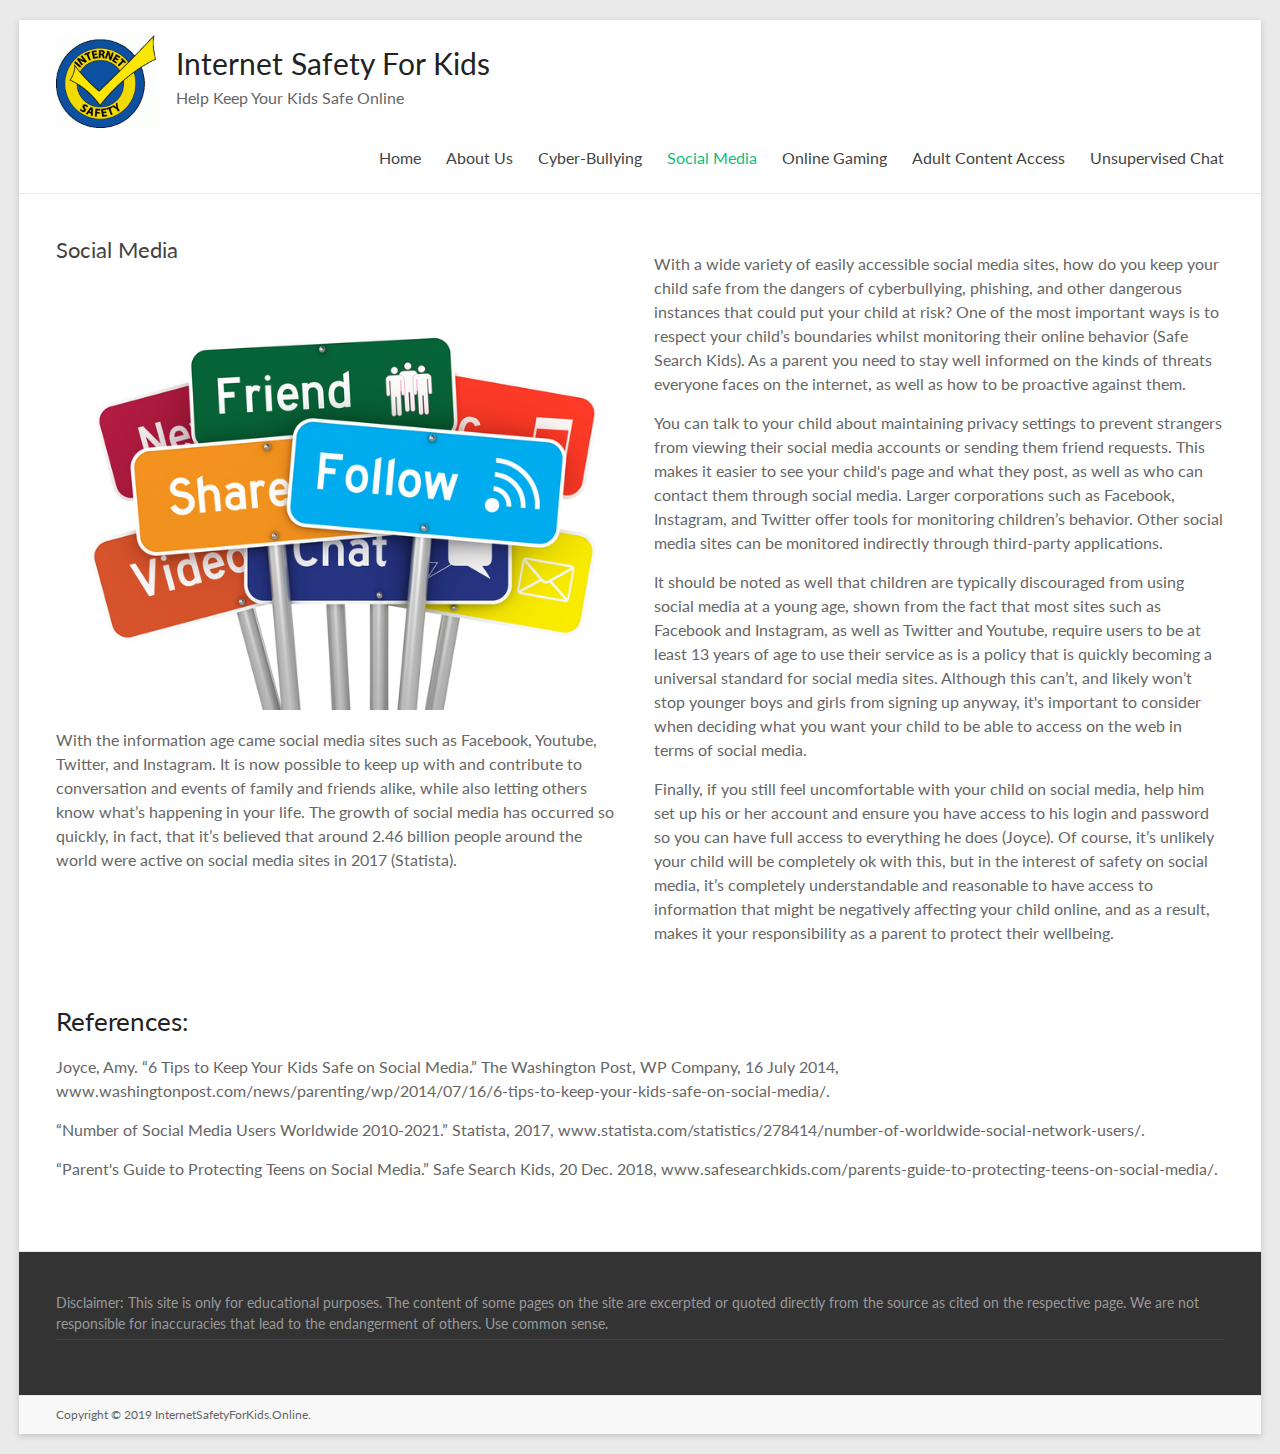
<file: social-media.html>
<!DOCTYPE html>
<!--[if IE 7]>
<html class="ie ie7" lang="en-US">
<![endif]-->
<!--[if IE 8]>
<html class="ie ie8" lang="en-US">
<![endif]-->
<!--[if !(IE 7) & !(IE 8)]><!-->
<html lang="en-US">
<!--<![endif]-->
<head>
	<meta charset="UTF-8"/>
	<meta name="viewport" content="width=device-width, initial-scale=1">
	<title>Internet Safety for Kids</title>
	<link rel='stylesheet' id='spacious_style-css'  href='style.css' type='text/css' media='all' />
	<link rel='stylesheet' id='spacious-genericons-css'  href='./genericons/genericons.css' type='text/css' media='all' />
	<link rel='stylesheet' id='spacious-font-awesome-css'  href='./font-awesome/css/font-awesome.min.css' type='text/css' media='all' />
	<link rel='stylesheet' id='google_fonts-css'  href='https://fonts.googleapis.com/css?family=Lato&#038;' type='text/css' media='all' />
	<script type='text/javascript' src='https://ajax.googleapis.com/ajax/libs/jquery/1.12.4/jquery.min.js'></script>
	<script type='text/javascript' src='./js/spacious-custom.js'></script>
</head>

<body class="home page-template page-template-page-templates page-template-business page-template-page-templatesbusiness-php page page-id-7 better-responsive-menu">
<div id="page" class="hfeed site">
	<header id="masthead" class="site-header clearfix ">
		<div id="header-text-nav-container">
			<div class="inner-wrap">
				<div id="header-text-nav-wrap" class="clearfix">
					<div id="header-left-section">
						<div id="header-logo-image">
							<img width="100" height="100" src="./images/internet-safety-kids-logo.gif" class="custom-logo" alt="Internet Safety For Kids" itemprop="logo" />
						</div>
						
						<!-- #header-logo-image -->
						<div id="header-text" class="">
							<h1 id="site-title">Internet Safety For Kids</a></h1>
							<p id="site-description">Help Keep Your Kids Safe Online</p>
							<!-- #site-description -->
						</div><!-- #header-text -->

					</div><!-- #header-left-section -->
					<div id="header-right-section">
						
						<nav id="site-navigation" class="main-navigation" role="navigation">
							<p class="menu-toggle">Menu</p>
							<div class="menu-primary-container">
								<ul id="menu-primary" class="menu">
									<li id="menu-item-9" class="menu-item menu-item-type-post_type menu-item-object-page menu-item-home page-item-7 menu-item-9"><a href="index.html">Home</a></li>
									<li id="menu-item-33" class="menu-item menu-item-type-post_type menu-item-object-page menu-item-33"><a href="aboutus.html">About Us</a></li>
									<li id="menu-item-292" class="menu-item menu-item-type-custom menu-item-object-custom menu-item-292"><a href="cyber-bullying.html">Cyber-Bullying</a></li>
									<li id="menu-item-121" class="menu-item menu-item-type-post_type menu-item-object-page current-menu-item current_page_item page_item menu-item-121"><a href="social-media.html">Social Media</a></li>
									<li id="menu-item-143" class="menu-item menu-item-type-post_type menu-item-object-page menu-item-143"><a href="online-gaming.html">Online Gaming</a></li>
									<li id="menu-item-144" class="menu-item menu-item-type-post_type menu-item-object-page menu-item-144"><a href="adult-content-access.html">Adult Content Access</a></li>
									<li id="menu-item-145" class="menu-item menu-item-type-post_type menu-item-object-page menu-item-145"><a href="unsupervised-chat.html">Unsupervised Chat</a></li>
								</ul>
							</div>		
						</nav>
		
					</div>
					<!-- #header-right-section -->

				</div>
				<!-- #header-text-nav-wrap -->
			</div>
			<!-- .inner-wrap -->
		</div><!-- #header-text-nav-container -->
	</header>
	
	<div id="main" class="clearfix">
		<div class="inner-wrap">
			<div id="content" class="clearfix">
				<div class="tg-one-half">
					<section id="spacious_featured_single_page_widget-2" class="widget widget_featured_single_post clearfix">
						<h3 class="widget-title"><a href="#" title="Social Media">Social Media</a></h3>
						
						<div class="service-image">
							<img width="642" height="257" src="./images/socialmedia1.jpg" class="attachment-featured size-featured wp-post-image" alt="Social Media" />
						</div>

						<p>With the information age came social media sites such as Facebook, Youtube, Twitter, and Instagram. It is now possible to keep up with and contribute to conversation and events of family and friends alike, while also letting others know what’s happening in your life. The growth of social media has occurred so quickly, in fact, that it’s believed that around 2.46 billion people around the world were active on social media sites in 2017 (Statista).</p>
					</section>
				</div>
				
				<div class="tg-one-half tg-one-half-last">
					<section id="spacious_testimonial_widget-2" class="widget widget_testimonial clearfix"><h3 class="widget-title"></h3>
						<p style="text-align: left;">With a wide variety of easily accessible social media sites, how do you keep your child safe from the dangers of cyberbullying, phishing, and other dangerous instances that could put your child at risk? One of the most important ways is to respect your child’s boundaries whilst monitoring their online behavior (Safe Search Kids). As a parent you need to stay well informed on the kinds of threats everyone faces on the internet, as well as how to be proactive against them.</p>
						
						<p style="text-align: left;">You can talk to your child about maintaining privacy settings to prevent strangers from viewing their social media accounts or sending them friend requests. This makes it easier to see your child's page and what they post, as well as who can contact them through social media. Larger corporations such as Facebook, Instagram, and Twitter offer tools for monitoring children’s behavior. Other social media sites can be monitored indirectly through third-party applications.</p>
						
						<p style="text-align: left;">It should be noted as well that children are typically discouraged from using social media at a young age, shown from the fact that most sites such as Facebook and Instagram, as well as Twitter and Youtube, require users to be at least 13 years of age to use their service as is a policy that is quickly becoming a universal standard for social media sites. Although this can’t, and likely won’t stop younger boys and girls from signing up anyway, it's important to consider when deciding what you want your child to be able to access on the web in terms of social media.</p>
						
						<p style="text-align: left;">Finally, if you still feel uncomfortable with your child on social media, help him set up his or her account and ensure you have access to his login and password so you can have full  access to everything he does (Joyce). Of course, it’s unlikely your child will be completely ok with this, but in the interest of safety on social media, it’s completely understandable and reasonable to have access to information that might be negatively affecting your child online, and as a result, makes it your responsibility as a parent to protect their wellbeing.</p>
					</section>
				</div>
			</div>
			
			
			<div id="primary-full" class="clearfix">
				<h3>References:</h3>
				<div id="content" class="clearfix">
					<article id="post-102" class="post-102 page type-page status-publish hentry">
						<div class="entry-content clearfix">
							<p>Joyce, Amy. “6 Tips to Keep Your Kids Safe on Social Media.” The Washington Post, WP Company, 16 July 2014, www.washingtonpost.com/news/parenting/wp/2014/07/16/6-tips-to-keep-your-kids-safe-on-social-media/.</p>
							<p>“Number of Social Media Users Worldwide 2010-2021.” Statista, 2017, www.statista.com/statistics/278414/number-of-worldwide-social-network-users/.</p>
							<p>“Parent's Guide to Protecting Teens on Social Media.” Safe Search Kids, 20 Dec. 2018, www.safesearchkids.com/parents-guide-to-protecting-teens-on-social-media/.</p>
						</div>
					</article>
				</div><!-- #content -->
			</div><!-- #primary -->
		</div>
	</div>
	<!-- #main -->

	<footer id="colophon" class="clearfix">
		<div class="footer-widgets-wrapper">
			<div class="inner-wrap">
				<div class="footer-widgets-area clearfix">
					<aside id="text-4" class="widget widget_text">
						<!--<h3 class="widget-title"><span>Contact Info</span></h3>-->
						<div class="textwidget">
							<ul>
								<li>Disclaimer: This site is only for educational purposes. The content of some pages on the site are excerpted or quoted directly from the source as cited on the respective page. We are not responsible for inaccuracies that lead to the endangerment of others. Use common sense.</li>
							</ul>
						</div>
					</aside>
				</div>
			</div>
			<div class="footer-socket-wrapper clearfix">
				<div class="inner-wrap">
					<div class="footer-socket-area">
						<div class="copyright">
							Copyright &copy; 2019 <a href="#" title="Internet Safety For Kids" ><span>InternetSafetyForKids.Online</span></a>.
						</div>
					</div>
				</div>
			</div>
		</div>
	</footer>
	<a href="#masthead" id="scroll-up"></a>
</div>
<!-- #page -->

<script type='text/javascript'>
	jQuery( 'body' ).bind( 'wc_fragments_refreshed', function() {
		jQuery( 'body' ).trigger( 'jetpack-lazy-images-load' );
	} );
</script>
<script type='text/javascript' src='./js/jquery.cycle2.swipe.min.js'></script>
<script type='text/javascript' src='./js/jquery.cycle2.min.js'></script>
</body>
</html>
</file>
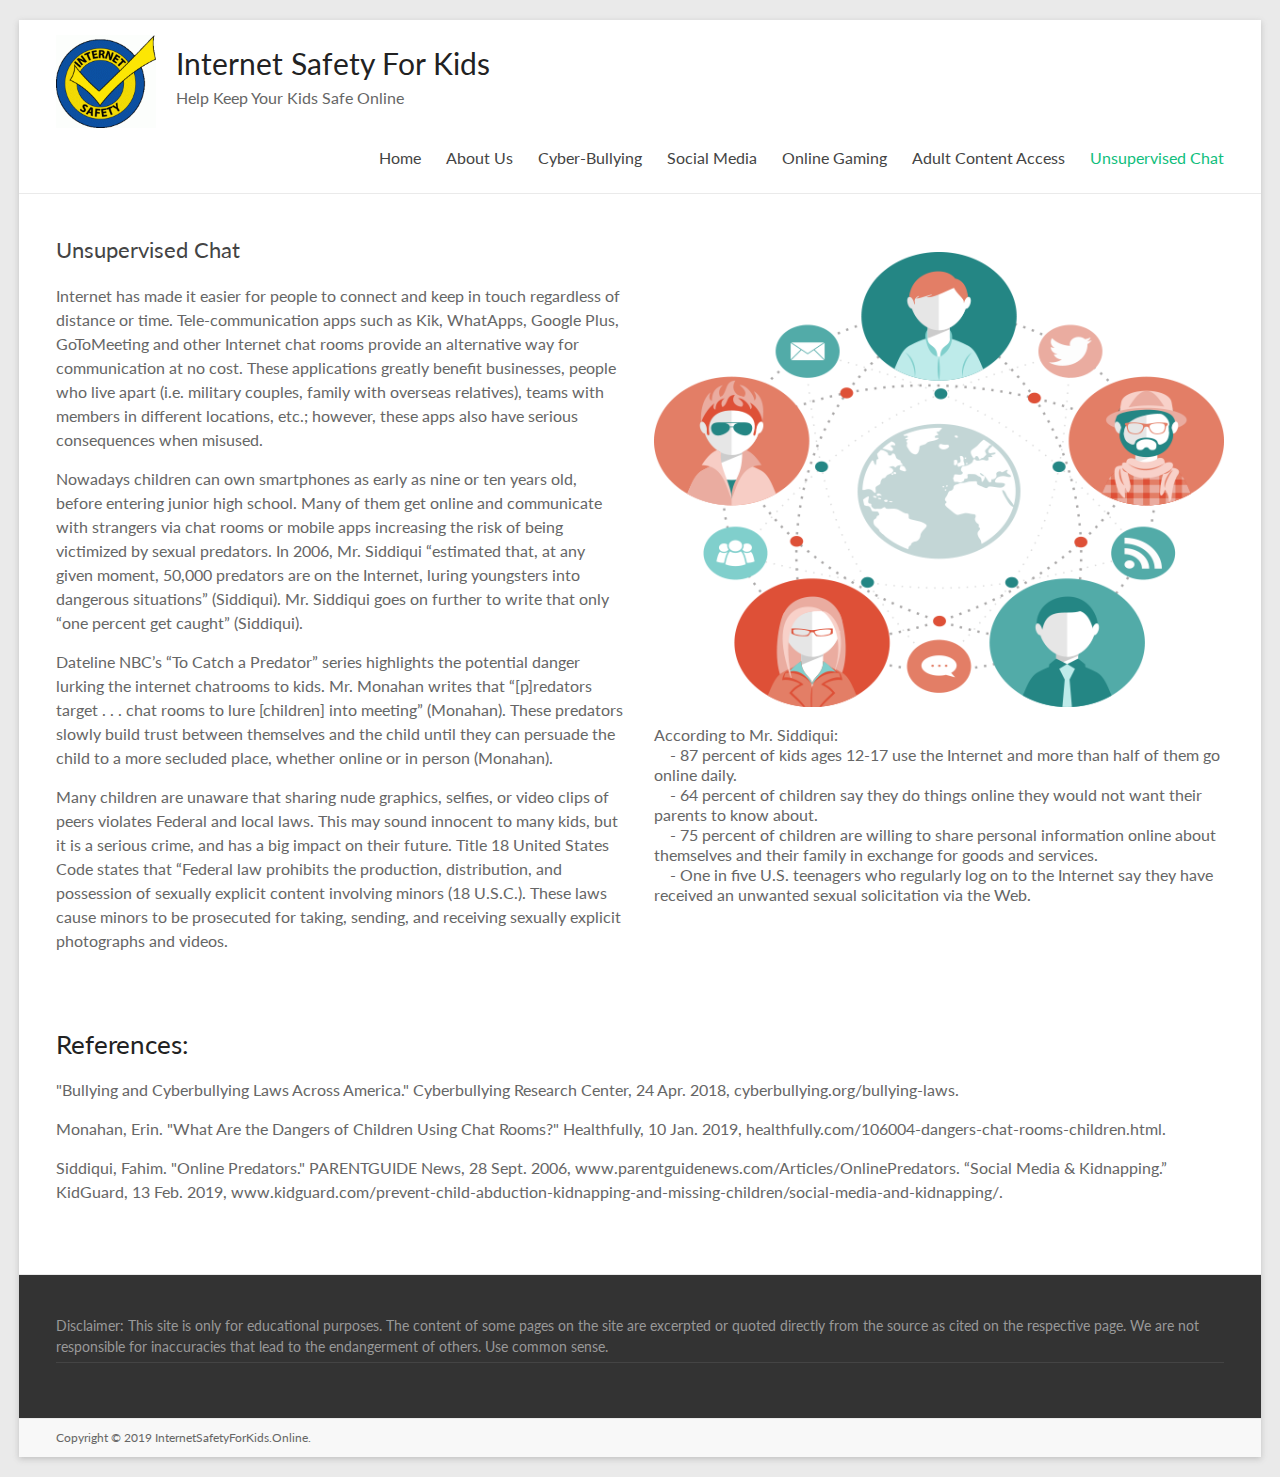
<file: unsupervised-chat.html>
<!DOCTYPE html>
<!--[if IE 7]>
<html class="ie ie7" lang="en-US">
<![endif]-->
<!--[if IE 8]>
<html class="ie ie8" lang="en-US">
<![endif]-->
<!--[if !(IE 7) & !(IE 8)]><!-->
<html lang="en-US">
<!--<![endif]-->
<head>
	<meta charset="UTF-8"/>
	<meta name="viewport" content="width=device-width, initial-scale=1">
	<title>Internet Safety for Kids</title>
	<link rel='stylesheet' id='spacious_style-css'  href='style.css' type='text/css' media='all' />
	<link rel='stylesheet' id='spacious-genericons-css'  href='./genericons/genericons.css' type='text/css' media='all' />
	<link rel='stylesheet' id='spacious-font-awesome-css'  href='./font-awesome/css/font-awesome.min.css' type='text/css' media='all' />
	<link rel='stylesheet' id='google_fonts-css'  href='https://fonts.googleapis.com/css?family=Lato&#038;' type='text/css' media='all' />
	<script type='text/javascript' src='https://ajax.googleapis.com/ajax/libs/jquery/1.12.4/jquery.min.js'></script>
	<script type='text/javascript' src='./js/spacious-custom.js'></script>
</head>

<body class="home page-template page-template-page-templates page-template-business page-template-page-templatesbusiness-php page page-id-7 better-responsive-menu">
<div id="page" class="hfeed site">
	<header id="masthead" class="site-header clearfix ">
		<div id="header-text-nav-container">
			<div class="inner-wrap">
				<div id="header-text-nav-wrap" class="clearfix">
					<div id="header-left-section">
						<div id="header-logo-image">
							<img width="100" height="100" src="./images/internet-safety-kids-logo.gif" class="custom-logo" alt="Internet Safety For Kids" itemprop="logo" />
						</div>
						
						<!-- #header-logo-image -->
						<div id="header-text" class="">
							<h1 id="site-title">Internet Safety For Kids</a></h1>
							<p id="site-description">Help Keep Your Kids Safe Online</p>
							<!-- #site-description -->
						</div><!-- #header-text -->

					</div><!-- #header-left-section -->
					<div id="header-right-section">
						
						<nav id="site-navigation" class="main-navigation" role="navigation">
							<p class="menu-toggle">Menu</p>
							<div class="menu-primary-container">
								<ul id="menu-primary" class="menu">
									<li id="menu-item-9" class="menu-item menu-item-type-post_type menu-item-object-page menu-item-home page-item-7 menu-item-9"><a href="index.html">Home</a></li>
									<li id="menu-item-33" class="menu-item menu-item-type-post_type menu-item-object-page menu-item-33"><a href="aboutus.html">About Us</a></li>
									<li id="menu-item-292" class="menu-item menu-item-type-custom menu-item-object-custom menu-item-292"><a href="cyber-bullying.html">Cyber-Bullying</a></li>
									<li id="menu-item-121" class="menu-item menu-item-type-post_type menu-item-object-page menu-item-121"><a href="social-media.html">Social Media</a></li>
									<li id="menu-item-143" class="menu-item menu-item-type-post_type menu-item-object-page menu-item-143"><a href="online-gaming.html">Online Gaming</a></li>
									<li id="menu-item-144" class="menu-item menu-item-type-post_type menu-item-object-page menu-item-144"><a href="adult-content-access.html">Adult Content Access</a></li>
									<li id="menu-item-145" class="menu-item menu-item-type-post_type menu-item-object-page current-menu-item current_page_item page_item menu-item-145"><a href="unsupervised-chat.html">Unsupervised Chat</a></li>
								</ul>
							</div>		
						</nav>
		
					</div>
					<!-- #header-right-section -->

				</div>
				<!-- #header-text-nav-wrap -->
			</div>
			<!-- .inner-wrap -->
		</div><!-- #header-text-nav-container -->
	</header>
	
	<div id="main" class="clearfix">
		<div class="inner-wrap">
			<div id="content" class="clearfix">
				<div class="tg-one-half">
					<section id="spacious_featured_single_page_widget-2" class="widget widget_featured_single_post clearfix">
						<h3 class="widget-title"><a href="#" title="Unsupervised Chat">Unsupervised Chat</a></h3>

						<p>Internet has made it easier for people to connect and keep in touch regardless of distance or time. Tele-communication apps such as Kik, WhatApps, Google Plus, GoToMeeting and other Internet chat rooms provide an alternative way for communication at no cost. These applications greatly benefit businesses, people who live apart (i.e. military couples, family with overseas relatives), teams with members in different locations, etc.; however, these apps also have serious consequences when misused.</p>

						<p>Nowadays children can own smartphones as early as nine or ten years old, before entering junior high school. Many of them get online and communicate with strangers via chat rooms or mobile apps increasing the risk of being victimized by sexual predators. In 2006, Mr. Siddiqui “estimated that, at any given moment, 50,000 predators are on the Internet, luring youngsters into dangerous situations” (Siddiqui). Mr. Siddiqui goes on further to write that only “one percent get caught” (Siddiqui).</p>
						
						<p>Dateline NBC’s “To Catch a Predator” series highlights the potential danger lurking the internet chatrooms to kids. Mr. Monahan writes that “[p]redators target . . . chat rooms to lure [children] into meeting” (Monahan). These predators slowly build trust between themselves and the child until they can persuade the child to a more secluded place, whether online or in person (Monahan).</p>
						
						<p>Many children are unaware that sharing nude graphics, selfies, or video clips of peers violates Federal and local laws. This may sound innocent to many kids, but it is a serious crime, and has a big impact on their future. Title 18 United States Code states that “Federal law prohibits the production, distribution, and possession of sexually explicit content involving minors (18 U.S.C.). These laws cause minors to be prosecuted for taking, sending, and receiving sexually explicit photographs and videos.</p>
					</section>
				</div>
				
				<div class="tg-one-half tg-one-half-last">
					<section id="spacious_testimonial_widget-2" class="widget widget_testimonial clearfix"><h3 class="widget-title"></h3>
						<div class="service-image">
							<img width="642" height="257" src="./images/onlinechatroom.png" class="attachment-featured size-featured wp-post-image" alt="Unsupervised Chat" />
						</div>
						
						<ul>According to Mr. Siddiqui:
							<li>&nbsp; &nbsp; - 87 percent of kids ages 12-17 use the Internet and more than half of them go online daily.</li>
							<li>&nbsp; &nbsp; - 64 percent of children say they do things online they would not want their parents to know about.<li>
							<li>&nbsp; &nbsp; - 75 percent of children are willing to share personal information online about themselves and their family in exchange for goods and services.<li>
							<li>&nbsp; &nbsp; - One in five U.S. teenagers who regularly log on to the Internet say they have received an unwanted sexual solicitation via the Web.<li>
						</ul>
					</section>
				</div>
			</div>
			
			
			<div id="primary-full" class="clearfix">
				<h3>References:</h3>
				<div id="content" class="clearfix">
					<article id="post-102" class="post-102 page type-page status-publish hentry">
						<div class="entry-content clearfix">
							<p>"Bullying and Cyberbullying Laws Across America." Cyberbullying Research Center, 24 Apr. 2018, cyberbullying.org/bullying-laws.</p>
							<p>Monahan, Erin. "What Are the Dangers of Children Using Chat Rooms?" Healthfully, 10 Jan. 2019, healthfully.com/106004-dangers-chat-rooms-children.html.</p>
							<p>Siddiqui, Fahim. "Online Predators." PARENTGUIDE News, 28 Sept. 2006, www.parentguidenews.com/Articles/OnlinePredators.
“Social Media & Kidnapping.” KidGuard, 13 Feb. 2019, www.kidguard.com/prevent-child-abduction-kidnapping-and-missing-children/social-media-and-kidnapping/.</p>
						</div>
					</article>
				</div><!-- #content -->
			</div><!-- #primary -->
		</div>
	</div>
	<!-- #main -->

	<footer id="colophon" class="clearfix">
		<div class="footer-widgets-wrapper">
			<div class="inner-wrap">
				<div class="footer-widgets-area clearfix">
					<aside id="text-4" class="widget widget_text">
						<!--<h3 class="widget-title"><span>Contact Info</span></h3>-->
						<div class="textwidget">
							<ul>
								<li>Disclaimer: This site is only for educational purposes. The content of some pages on the site are excerpted or quoted directly from the source as cited on the respective page. We are not responsible for inaccuracies that lead to the endangerment of others. Use common sense.</li>
							</ul>
						</div>
					</aside>
				</div>
			</div>
			<div class="footer-socket-wrapper clearfix">
				<div class="inner-wrap">
					<div class="footer-socket-area">
						<div class="copyright">
							Copyright &copy; 2019 <a href="#" title="Internet Safety For Kids" ><span>InternetSafetyForKids.Online</span></a>.
						</div>
					</div>
				</div>
			</div>
		</div>
	</footer>
	<a href="#masthead" id="scroll-up"></a>
</div>
<!-- #page -->

<script type='text/javascript'>
	jQuery( 'body' ).bind( 'wc_fragments_refreshed', function() {
		jQuery( 'body' ).trigger( 'jetpack-lazy-images-load' );
	} );
</script>
<script type='text/javascript' src='./js/jquery.cycle2.swipe.min.js'></script>
<script type='text/javascript' src='./js/jquery.cycle2.min.js'></script>
</body>
</html>
</file>
<file: style.css>
/*
Theme Name: Spacious
Theme URI: https://themegrill.com/themes/spacious
Author: ThemeGrill
Author URI: https://themegrill.com
Description: Spacious is an incredibly spacious multipurpose responsive theme coded & designed with a lot of care and love. You can use it for your business, portfolio, blogging or any type of site. It has 4 page layouts, 2 page templates, 4 blog display types, 13 widgets areas, 5 custom widgets focusing on business template, awesome slider, primary color option to match your logo & website, boxed & wide layout, light & dark color skin, translation ready and many more. You can get free support in https://themegrill.com/support-forum/ and check the demo at https://demo.themegrill.com/spacious/.
Version: 1.6.1
License: GNU General Public License v2 or later
License URI: http://www.gnu.org/licenses/gpl-2.0.html
Tags: one-column, two-columns, right-sidebar, left-sidebar, flexible-header, custom-header, custom-background, custom-menu, custom-colors, sticky-post, threaded-comments, translation-ready, featured-images, theme-options, footer-widgets, blog, e-commerce, rtl-language-support
Text Domain: spacious

Resetting and rebuilding styles have been helped along thanks to the fine work of
Eric Meyer http://meyerweb.com/eric/tools/css/reset/index.html
along with Nicolas Gallagher and Jonathan Neal http://necolas.github.com/normalize.css/
and Blueprint http://www.blueprintcss.org/
*/
/* =Reset
-------------------------------------------------------------- */
html, body, div, span, applet, object, iframe, h1, h2, h3, h4, h5, h6, p, blockquote, pre, a, abbr, acronym, address, big, cite, code, del, dfn, em, font, ins, kbd, q, s, samp, small, strike, strong, sub, sup, tt, var, dl, dt, dd, ol, ul, li, fieldset, form, label, legend, table, caption, tbody, tfoot, thead, tr, th, td {
	border: 0;
	font: inherit;
	font-size: 100%;
	font-style: inherit;
	font-weight: inherit;
	margin: 0;
	outline: 0;
	padding: 0;
	vertical-align: baseline;
}

html {
	overflow-y: scroll;
	/* Keeps page centred in all browsers regardless of content height */
	-webkit-text-size-adjust: 100%;
	/* Prevents iOS text size adjust after orientation change, without disabling user zoom */
	-ms-text-size-adjust: 100%;
	/* www.456bereastreet.com/archive/201012/controlling_text_size_in_safari_for_ios_without_disabling_user_zoom/ */
}

* {
	-webkit-box-sizing: border-box;
	box-sizing: border-box;
}

article, aside, details, figcaption, figure, footer, header, main, nav, section {
	display: block;
}

ol, ul {
	list-style: none;
}

table {
	/* tables still need 'cellspacing="0"' in the markup */
	border-collapse: collapse;
	border-spacing: 0;
	margin: 0 0 1.5em;
	width: 100%;
}

th {
	font-weight: bold;
	border: 1px solid #EAEAEA;
	padding: 6px 10px;
}

td {
	border: 1px solid #EAEAEA;
	padding: 6px 10px;
}

caption, th, td {
	text-align: left;
}

blockquote:before, blockquote:after {
	content: "";
}

q:before, q:after {
	content: "";
}

blockquote, q {
	quotes: "" "";
}

a:focus {
	outline: thin dotted;
}

a:hover, a:active {
	/* Improves readability when focused and also mouse hovered in all browsers people.opera.com/patrickl/experiments/keyboard/test */
	outline: 0;
}

a img {
	border: 0;
}

a img:hover {
	opacity: 0.8;
	filter: alpha(opacity=80);
	/* For IE8 and earlier */
	-webkit-box-shadow: #000 0 0 0;
	box-shadow: #000 0 0 0;
}

embed,
iframe,
object {
	max-width: 100%;
}

button::-moz-focus-inner {
	border: 0;
	padding: 0;
	margin: 0;
}

/* =GLOBAL
----------------------------------------------- */
body,
button,
input,
select,
textarea {
	color: #666666;
	font: 16px 'Lato', sans-serif;
	line-height: 20px;
	word-wrap: break-word;
}

body {
	background: #eaeaea;
}

/* Headings */
h1,
h2,
h3,
h4,
h5,
h6 {
	padding-bottom: 18px;
	color: #222222;
	font-weight: normal;
	font-family: 'Lato', sans-serif;
}

h1 {
	font-size: 30px;
	line-height: 36px;
}

h2 {
	font-size: 28px;
	line-height: 34px;
}

h3 {
	font-size: 26px;
	line-height: 32px;
}

h4 {
	font-size: 24px;
	line-height: 30px;
}

h5 {
	font-size: 22px;
	line-height: 28px;
}

h6 {
	font-size: 19px;
	line-height: 25px;
}

hr {
	border-color: #EAEAEA;
	border-style: solid none none;
	border-width: 1px 0 0;
	height: 0;
	margin: 30px 0;
}

/* =TEXT ELEMENTS
----------------------------------------------- */
p {
	line-height: 24px;
	margin-bottom: 15px;
	font-family: 'Lato', sans-serif;
	font-size: 16px;
}

strong {
	font-weight: bold;
}

cite, em, i {
	font-style: italic;
}

pre {
	background-color: #fff;
	margin-bottom: 20px;
	overflow: auto;
	padding: 20px;
	border: 1px solid #EAEAEA;
	font-family: "Courier 10 Pitch", Courier, monospace;
	font-size: 14px;
	line-height: 19px;
	white-space: pre-wrap;
}

code,
kbd,
var,
samp,
tt {
	font-family: "Courier 10 Pitch", Courier, monospace;
	font-size: 14px;
	line-height: 19px;
	white-space: pre-wrap;
}

abbr,
acronym,
dfn {
	border-bottom: 1px dotted #666666;
	cursor: help;
}

address {
	display: block;
	font-style: italic;
	margin: 0 0 15px;
}

ins {
	background: #F8F8F8;
}

table {
	margin: 0 0 1.5em;
	width: 100%;
}

/* =SUPERCRIPT AND SUBSCRIPT
----------------------------------------------- */
sup, sub {
	font-size: 10px;
	height: 0;
	line-height: 1;
	position: relative;
	vertical-align: baseline;
}

sup {
	bottom: 1ex;
}

sub {
	top: .5ex;
}

dl {
	margin-bottom: 24px;
	font-size: 16px;
}

dt {
	font-weight: bold;
	margin-bottom: 5px;
}

dd {
	margin-bottom: 24px;
}

ul {
	list-style: none;
}

ol {
	list-style: none;
	list-style: decimal;
}

li > ul, li > ol {
	margin: 0 0 0 10px;
}

/* =BLOCKQUOTE
----------------------------------------------- */
blockquote {
	font-style: italic;
	font-weight: normal;
	padding: 20px;
	border: 1px solid #EAEAEA;
	border-left: 3px solid #0FBE7C;
	margin-bottom: 20px;
}

blockquote em, blockquote i {
	font-style: normal;
}

blockquote cite {
	font-style: normal;
	color: #666666;
	font: 12px "Helvetica Neue", Helvetica, Arial, sans-serif;
	font-weight: 300;
	letter-spacing: 0.05em;
	text-transform: uppercase;
}

/* =FORMS
----------------------------------------------- */
input, textarea {
	-webkit-border-radius: 0px;
}

input[type="text"], input[type="email"], input[type="search"], input[type="password"] {
	-moz-appearance: none !important;
	-webkit-appearance: none !important;
	appearance: none !important;
}

textarea {
	-moz-appearance: none !important;
	-webkit-appearance: none !important;
	appearance: none !important;
}

input[type="text"], input[type="email"], input[type="password"] {
	padding: 1%;
	border: 1px solid #EAEAEA;
	line-height: 20px;
	width: 98%;
	margin: 0 0 30px;
	background-color: #F8F8F8;
	border-radius: 3px;
}

textarea {
	padding: 1%;
	border: 1px solid #EAEAEA;
	line-height: 20px;
	width: 98%;
	margin: 0 0 30px;
	background-color: #F8F8F8;
	border-radius: 3px;
}

input[type="text"]:focus, input[type="email"]:focus, input[type="search"]:focus, input[type="password"]:focus {
	border: 1px solid #EAEAEA;
}

textarea:focus {
	border: 1px solid #EAEAEA;
}

input.s {
	width: 60%;
	padding: 4px 10px;
	height: 32px;
	color: #666666;
	background-color: #FFFFFF;
	margin: 0;
	vertical-align: top;
	border: 1px solid #EAEAEA;
}

input.s:focus {
	padding-left: 10px;
	border-color: #EAEAEA;
	text-indent: 0;
}

.spacious-button {
	color: #FFFFFF;
	display: inline-block;
	margin-bottom: 30px;
	padding: 5px 25px;
	-moz-appearance: none !important;
	-webkit-appearance: none !important;
	appearance: none !important;
	cursor: pointer;
	background-color: #0FBE7C;
	border: 0px;
	border-radius: 3px;
	font-size: 16px;
}

input[type="reset"], input[type="button"], input[type="submit"] {
	color: #FFFFFF;
	display: inline-block;
	margin-bottom: 30px;
	padding: 5px 25px;
	-moz-appearance: none !important;
	-webkit-appearance: none !important;
	appearance: none !important;
	cursor: pointer;
	background-color: #0FBE7C;
	border: 0px;
	border-radius: 3px;
	font-size: 16px;
}

button {
	color: #FFFFFF;
	display: inline-block;
	margin-bottom: 30px;
	padding: 5px 25px;
	-moz-appearance: none !important;
	-webkit-appearance: none !important;
	appearance: none !important;
	cursor: pointer;
	background-color: #0FBE7C;
	border: 0px;
	border-radius: 3px;
	font-size: 16px;
}

.spacious-button:hover {
	-webkit-box-shadow: 0 0 2px rgba(0, 0, 0, 0.6);
	box-shadow: 0 0 2px rgba(0, 0, 0, 0.6);
}

input[type="reset"]:hover, input[type="button"]:hover, input[type="submit"]:hover {
	-webkit-box-shadow: 0 0 2px rgba(0, 0, 0, 0.6);
	box-shadow: 0 0 2px rgba(0, 0, 0, 0.6);
}

button:hover {
	-webkit-box-shadow: 0 0 2px rgba(0, 0, 0, 0.6);
	box-shadow: 0 0 2px rgba(0, 0, 0, 0.6);
}

.previous a, .next a {
	color: #666666;
	padding: 5px 25px;
	cursor: pointer;
	border: 1px solid #EAEAEA;
	font-size: 16px;
}

.previous a:hover, .next a:hover {
	color: #0FBE7C;
}

input[type="reset"]:active, input[type="button"]:active, input[type="submit"]:active {
	-webkit-box-shadow: inset 0 0 10px rgba(0, 0, 0, 0.3);
	box-shadow: inset 0 0 10px rgba(0, 0, 0, 0.3);
}

/* =LINKS
----------------------------------------------- */
a {
	color: #0FBE7C;
	text-decoration: none;
}

a:focus, a:active, a:hover {
	text-decoration: none;
}

/* =IMAGES
----------------------------------------------- */
figure {
	margin: 0;
	text-align: center;
}

img {
	max-width: 100%;
	height: auto;
	vertical-align: top;
	margin-bottom: 18px;
}

.entry-content img, .comment-content img, .widget img {
	max-width: 100%;
	/* Fluid images for posts, comments, and widgets */
}

img.size-full, img.size-large {
	max-width: 100%;
	height: auto;
}

.entry-content img.wp-smiley {
	border: none;
	margin-bottom: 0;
	margin-top: 0;
	padding: 0;
}

img.alignleft, img.alignright, img.aligncenter {
	margin-bottom: 1.625em;
}

img#wpstats {
	display: none;
}

/* =CLEARFIX
----------------------------------------------- */
.clearfix {
	display: inline-block;
}

.clearfix:after {
	visibility: hidden;
	display: block;
	font-size: 0;
	content: " ";
	clear: both;
	height: 0;
}

* html .clearfix {
	height: 1%;
}

.clearfix {
	display: block;
}

.tg-after-three-blocks-clearfix {
	clear: both;
}

/* =ALIGNMENT
----------------------------------------------- */
.alignleft {
	display: inline;
	float: left;
	margin-right: 30px;
}

.alignright {
	display: inline;
	float: right;
	margin-left: 30px;
}

.aligncenter {
	clear: both;
	display: block;
	margin-left: auto;
	margin-right: auto;
}

.no-sidebar-full-width,
.no-sidebar {
	overflow: hidden;
}

.no-sidebar-full-width .alignfull,
.no-sidebar .alignfull {
	margin-left: calc(50% - 50vw);
	margin-right: calc(50% - 50vw);
	max-width: unset;
}

.no-sidebar-full-width .alignfull img,
.no-sidebar .alignfull img {
	max-width: unset;
}

.no-sidebar-full-width .alignwide,
.no-sidebar .alignwide {
	margin-left: -100px;
	margin-right: -100px;
	max-width: unset;
}

.no-sidebar-full-width.narrow-978 #main, .no-sidebar-full-width.narrow-1218 #main,
.no-sidebar.narrow-978 #main,
.no-sidebar.narrow-1218 #main {
	overflow: hidden;
}

.no-sidebar-full-width.narrow-978 .alignwide, .no-sidebar-full-width.narrow-1218 .alignwide,
.no-sidebar.narrow-978 .alignwide,
.no-sidebar.narrow-1218 .alignwide {
	margin-left: -10px;
	margin-right: -10px;
}

/*****************************************************************/
/*****************************************************************/
/* =BODY
----------------------------------------------- */
body {
	padding-top: 20px;
	padding-bottom: 20px;
}

#page {
	max-width: 1268px;
	margin: 0 auto;
	background-color: #FFFFFF;
	-webkit-box-shadow: 0 2px 6px rgba(100, 100, 100, 0.3);
	box-shadow: 0 2px 6px rgba(100, 100, 100, 0.3);
}

.wide-978 {
	padding-top: 0;
	padding-bottom: 0;
}

.wide-1218 {
	padding-top: 0;
	padding-bottom: 0;
}

.wide-1218 #page {
	max-width: 100%;
}

.narrow-978 #page {
	max-width: 1038px;
}

.wide-978 #page {
	max-width: 100%;
	padding-top: 0;
	padding-bottom: 0;
}

.inner-wrap {
	margin: 0 auto;
	max-width: 1218px;
}

.wide-1218 .inner-wrap {
	max-width: 1218px;
}

.narrow-978 .inner-wrap, .wide-978 .inner-wrap {
	max-width: 978px;
}

/* =FEATURED SLIDER
----------------------------------------------- */
#featured-slider {
	border-bottom: 1px solid #EAEAEA;
	position: relative;
}

#featured-slider .slider-cycle {
	position: relative;
}

#featured-slider .slides {
	width: 100%;
}

.wide-978 #featured-slider .slider-cycle,
.wide-1218 #featured-slider .slider-cycle {
	max-width: 1600px;
	margin: 0 auto;
}

#featured-slider .displayblock {
	display: block;
}

#featured-slider .displaynone {
	display: none;
}

.ie8 #featured-slider .entry-container {
	top: 25%;
}

#featured-slider .entry-container {
	top: 50%;
	/* IE 9 */
	-webkit-transform: translateY(-50%);
	transform: translateY(-50%);
	position: absolute;
	left: 5%;
	max-width: 40%;
}

.wide-978 #featured-slider .entry-container {
	left: 13.8%;
}

.wide-1218 #featured-slider .entry-container {
	left: 4.9%;
}

#featured-slider .entry-description-container {
	background-color: #555555;
	background-color: rgba(0, 0, 0, 0.3);
	padding: 10px 15px;
	padding: 1rem 1.5rem;
}

#featured-slider img {
	margin-bottom: 0px;
}

#featured-slider .slider-title-head {
	display: inline-block;
	left: 0;
	margin-bottom: 5px;
	margin-bottom: 0.5rem;
}

#featured-slider .entry-title {
	padding: 0;
}

.slider-title-head .entry-title a {
	color: #FFFFFF;
	text-decoration: none;
}

#featured-slider .entry-title span {
	color: #FFFFFF;
	display: block;
	font-size: 26px;
}

#featured-slider .entry-content {
	color: #FFFFFF;
	padding-top: 5px;
	padding-top: 0.5rem;
}

#featured-slider .entry-content p {
	margin: 0;
	padding: 0;
}

#featured-slider .slider-read-more-button {
	background-color: #0FBE7C;
	color: #FFFFFF;
	text-align: center;
	font-family: 'Lato', sans-serif;
	padding: 10px 15px;
	padding: 1rem 1.5rem;
	float: left;
	margin-top: 15px;
	font-size: 20px;
}

#featured-slider .slider-read-more-button:hover {
	background-color: #666666;
}

/* =SLIDER CONTROLLERS
----------------------------------------------- */
#controllers {
	text-align: center;
	line-height: 0;
	position: absolute;
	width: 100%;
	bottom: 15px;
	z-index: 999;
}

#controllers a {
	width: 18px;
	height: 6px;
	margin: 0 4px;
	overflow: hidden;
	display: inline-block;
	background-color: #FFFFFF;
	color: #FFFFFF;
}

#controllers a:hover, #controllers a.active {
	background-color: #0FBE7C;
	color: #0FBE7C;
}

/* =PAGE HEADER TITLE
----------------------------------------------- */
.header-post-title-container {
	border-bottom: 1px solid #EAEAEA;
	padding: 20px 0;
	-webkit-box-shadow: 0 0 30px rgba(0, 0, 0, 0.05) inset;
	box-shadow: 0 0 30px rgba(0, 0, 0, 0.05) inset;
}

.header-post-title-container .post-title-wrapper {
	float: left;
	max-width: 100%;
	padding-right: 30px;
}

.header-post-title-class {
	font-size: 22px;
	padding-bottom: 0;
	line-height: 36px;
}

/* =BREADCRUMB NAVXT PLUGIN SUPPORT
----------------------------------------------- */
.breadcrumb {
	float: right;
	text-align: right;
	margin-top: 8px;
	margin-bottom: 2px;
	font-size: 12px;
	color: #666666;
}

.breadcrumb a {
	color: #666666;
}

.breadcrumb a:hover {
	color: #0FBE7C;
}

/* =CONTENT
----------------------------------------------- */
.sticky {
	display: block;
}

.extra-hatom-entry-title {
	display: none;
}

#main {
	padding: 40px 0 10px 0;
}

.widget_service_block {
	margin-bottom: 30px;
	padding-top: 30px;
}

.widget_service_block .widget-title {
	font-size: 22px;
	padding-bottom: 10px;
}

.widget_service_block p {
	padding-bottom: 0;
}

.widget_service_block .more-link-wrap {
	text-align: center;
}

.widget_service_block a.more-link:hover {
	text-decoration: underline;
}

.widget_featured_single_post a.read-more:hover {
	text-decoration: underline;
}

.widget-title a {
	color: #444444;
}

.tg-one-half .widget-title a:hover,
.tg-one-third .widget-title a:hover,
.tg-one-fourth .widget-title a:hover {
	color: #0FBE7C;
}

.tg-one-half p,
.tg-one-half .service-image,
.tg-one-half .widget-title,
.tg-one-third p,
.tg-one-third .service-image,
.tg-one-third .widget-title,
.tg-one-fourth p,
.tg-one-fourth .service-image,
.tg-one-fourth .widget-title {
	text-align: center;
}

.tg-one-third {
	float: left;
	width: 28.407225%;
	margin: 0 2.46305419%;
	padding: 0px 0px 30px;
}

.tg-one-fourth {
	float: left;
	width: 23.1527094%;
	margin: 0 2.46305419% 0 0;
	padding: 0px 0px 30px;
}

.tg-one-fourth-last {
	margin: 0px;
}

.tg-one-half {
	float: left;
	width: 48.7684729%;
	margin: 0 2.46305419% 0 0;
	padding: 0px 0px 30px;
}

.tg-one-half-last {
	float: right;
	margin: 0px;
}

.widget_recent_work {
	margin-bottom: 20px;
}

.widget_recent_work img {
	margin-bottom: 0px;
}

.widget_recent_work .tg-one-half .widget-title,
.widget_recent_work .tg-one-third .widget-title,
.widget_recent_work .tg-one-fourth .widget-title {
	font-size: 22px;
	padding-bottom: 8px;
	text-align: left;
}

.widget_recent_work .tg-one-half p,
.widget_recent_work .tg-one-third p,
.widget_recent_work .tg-one-fourth p {
	text-align: left;
}

.widget_recent_work .tg-one-half .service-image,
.widget_recent_work .tg-one-third .service-image,
.widget_recent_work .tg-one-fourth .service-image {
	text-align: center;
	padding-bottom: 0;
}

.widget_featured_single_post {
	padding-bottom: 30px;
}

.widget_featured_single_post .widget-title {
	font-size: 22px;
	text-align: left;
}

.widget_featured_single_post p {
	text-align: left;
}

.widget_featured_single_post .service-image {
	text-align: left;
	padding-bottom: 0px;
}

.widget_featured_post {
	margin-bottom: 20px;
}

.widget_featured_post .main-title {
	font-size: 24px;
	padding-bottom: 8px;
}

.container-featured-widget-head {
	padding-top: 10px;
	padding-bottom: 15px;
}

.widget_featured_post .tg-one-half .widget-title,
.widget_featured_post .tg-one-third .widget-title,
.widget_featured_post .tg-one-fourth .widget-title {
	text-align: left;
	font-size: 20px;
	padding-bottom: 8px;
	line-height: 22px;
}

.widget_featured_post .tg-one-half p,
.widget_featured_post .tg-one-third p,
.widget_featured_post .tg-one-fourth p {
	text-align: left;
}

.widget_featured_post .meta {
	font-size: 12px;
	padding: 3px;
	font-family: 'Lato', sans-serif;
}

.wide-978 .widget_featured_post .meta,
.narrow-978 .widget_featured_post .meta {
	font-size: 11px;
}

/* =META
----------------------------------------------- */
.meta {
	border-bottom: 1px dashed #EAEAEA;
	border-top: 1px dashed #EAEAEA;
	padding: 5px;
	font-size: 15px;
}

.meta li {
	border-left: 1px solid #EAEAEA;
	float: left;
	padding: 0 6px 0 6px !important;
	border-bottom: none !important;
}

.meta li:first-child {
	border-left: 0 none;
	padding-left: 0 !important;
}

.meta li:last-child {
	float: right;
	border-left: 0 none;
	padding-right: 0px !important;
}

.main-title {
	text-align: center;
	text-transform: uppercase;
}

.main-description {
	text-align: center;
}

/* =NAVIGATION
----------------------------------------------- */
.default-wp-page .previous {
	float: left;
	margin-bottom: 30px;
}

.default-wp-page .next {
	float: right;
	margin-bottom: 30px;
}

.wp-pagenavi {
	text-align: center;
}

#content .wp-pagenavi .page {
	padding-bottom: 3px;
}

/* =PAGINATION
----------------------------------------------- */
.pagination {
	margin: 15px 0;
}

.pagination span {
	padding: 2px 5px;
	border: 1px solid #EAEAEA;
	background-color: #0FBE7C;
	color: #FFFFFF;
}

.pagination a span {
	background-color: #FFFFFF;
	color: #666666;
}

.pagination a span:hover {
	color: #0FBE7C;
	border-color: #0FBE7C;
	text-decoration: none;
}

/* =TESTIMONIAL WIDGET
----------------------------------------------- */
.widget_testimonial {
	margin-bottom: 30px;
}

.widget_testimonial .widget-title {
	font-size: 22px;
	text-align: left;
}

.widget_testimonial .testimonial-icon:before {
	display: inline-block;
	-webkit-font-smoothing: antialiased;
	-moz-osx-font-smoothing: grayscale;
	font: normal 22px/1 'Genericons';
	vertical-align: top;
	content: '\f106';
	width: 25px;
	height: 19px;
	float: left;
	margin-right: 3.06%;
	color: #0FBE7C;
	-webkit-transform: rotate(180deg);
	transform: rotate(180deg);
}

.widget_testimonial .testimonial-post {
	padding: 20px;
	border-width: 2px 1px 1px 1px;
	border-style: solid dashed dashed dashed;
	border-color: #0FBE7C #EAEAEA #EAEAEA #EAEAEA;
	font-style: italic;
	margin-bottom: 15px;
	display: block;
	overflow: hidden;
}

.widget_testimonial .testimonial-post p {
	margin-bottom: 0px;
}

.widget_testimonial .testimonial-author {
	text-align: right;
	clear: both;
	font-size: 12px;
}

.widget_testimonial .testimonial-author span {
	font-size: 16px;
	color: #666666;
}

/* =CALL TO ACTION WIDGET
----------------------------------------------- */
.widget_call_to_action {
	margin-bottom: 60px;
}

.call-to-action-content-wrapper {
	border-width: 1px 1px 1px 3px;
	border-style: dashed dashed dashed solid;
	border-color: #EAEAEA #EAEAEA #EAEAEA #0FBE7C;
	padding: 20px 3.85878489% 20px 3.69458128%;
	background-color: #F8F8F8;
}

.call-to-action-content {
	width: 69.5187166%;
	float: left;
}

.call-to-action-content h3 {
	padding-bottom: 0;
	font-size: 24px;
}

.call-to-action-content p {
	padding-bottom: 0;
	margin-bottom: 0;
}

.call-to-action-button {
	float: right;
	background-color: #0FBE7C;
	border-radius: 3px 3px 3px 3px;
	-webkit-box-shadow: 0 1px 2px rgba(0, 0, 0, 0.2);
	box-shadow: 0 1px 2px rgba(0, 0, 0, 0.2);
	color: #FFFFFF;
	font-size: 22px;
	line-height: 40px;
	text-align: center;
	font-family: 'Lato', sans-serif;
	padding: 5px 3.28407225%;
	margin-top: 4px;
	width: -webkit-fit-content;
	width: -moz-fit-content;
	width: fit-content;
}

.call-to-action-button:hover {
	-webkit-box-shadow: 0 0 2px rgba(0, 0, 0, 0.6);
	box-shadow: 0 0 2px rgba(0, 0, 0, 0.6);
}

/* Text widget */
.widget_text {
	word-wrap: break-word;
	margin-bottom: 10px;
}

.widget_text .textwidget {
	padding-bottom: 10px;
}

.tg-one-half .widget_text .widget-title {
	text-align: left;
}

.widget_text ul,
.widget_text ol {
	margin-top: 5px;
}

/* =MEDIA
----------------------------------------------- */
.wp-caption {
	border: 1px solid #ccc;
	margin-bottom: 1.5rem;
	max-width: 100%;
}

.wp-caption img[class*="wp-image-"] {
	display: block;
	margin: 1.2% auto 0;
	max-width: 98%;
}

.wp-caption-text {
	text-align: center;
}

.wp-caption .wp-caption-text {
	margin: 0.8075rem 0;
}

/* =WORDPRESS GALLERY SUPPORT
----------------------------------------------- */
.gallery {
	margin: 0 auto 15px;
}

.gallery-item {
	display: inline-block;
	padding: 15px 2%;
	text-align: center;
	vertical-align: top;
	width: 100%;
	-webkit-box-sizing: border-box;
	box-sizing: border-box;
}

.gallery-columns-3 .gallery-item,
.gallery-columns-4 .gallery-item,
.gallery-columns-5 .gallery-item {
	padding: 15px 1%;
}

.gallery-columns-6 .gallery-item,
.gallery-columns-7 .gallery-item,
.gallery-columns-8 .gallery-item,
.gallery-columns-9 .gallery-item {
	padding: 10px 0.5%;
}

.gallery-columns-2 .gallery-item {
	width: 50%;
}

.gallery-columns-3 .gallery-item {
	width: 33.33%;
}

.gallery-columns-4 .gallery-item {
	width: 25%;
}

.gallery-columns-5 .gallery-item {
	width: 20%;
}

.gallery-columns-6 .gallery-item {
	width: 16.66%;
}

.gallery-columns-7 .gallery-item {
	width: 14.28%;
}

.gallery-columns-8 .gallery-item {
	width: 12.5%;
}

.gallery-columns-9 .gallery-item {
	width: 11.11%;
}

.gallery-icon img {
	margin: 0 auto;
}

.gallery .gallery-caption {
	font-size: 12px;
	line-height: 1.2;
	padding-top: 5px;
}

/* =COMMENTS
----------------------------------------------- */
#comments {
	background-color: #FFFFFF;
}

.comment-content a {
	word-wrap: break-word;
}

.bypostauthor {
	display: block;
}

#comments h1, #comments h2, #comments h3, #comments h4, #comments h5, #comments h6 {
	margin-bottom: 1rem;
}

#comments h2.comments-title, #comments h3.comments-title {
	margin-bottom: 10px;
	font-size: 28px;
}

.avatar {
	border-radius: 50%;
	float: left;
}

.comments-area article header {
	margin: 0 0 10px;
	overflow: hidden;
	position: relative;
}

.comments-area .comment-edit-link, .comments-area .comment-permalink, .comments-area .comment-date-time, .comments-area .comment-author-link {
	display: block;
	margin-left: 100px;
	color: #999999;
}

#content .comments-area article header cite a:hover {
	color: #0FBE7C;
}

#content .comments-area a.comment-edit-link:hover, #content .comments-area a.comment-permalink:hover {
	color: #0FBE7C;
}

.comments-area .comment-author-link a {
	color: #999999;
}

.comments-area .comment-author-link a:hover {
	color: #0FBE7C;
}

.comments-area .comment-author-link span {
	margin-left: 10px;
	padding: 0 5px;
	background-color: #0FBE7C;
	color: #FFFFFF;
	border-radius: 3px;
}

.comments-area article header .comment-author-link:before,
.comments-area article header .comment-edit-link:before,
.comments-area article header .comment-permalink:before,
.comments-area article header .comment-date-time:before {
	display: inline-block;
	-webkit-font-smoothing: antialiased;
	-moz-osx-font-smoothing: grayscale;
	font: normal 22px/1 'Genericons';
	vertical-align: top;
}

.comments-area article header .comment-author-link:before {
	content: '\f304';
}

.comments-area article header .comment-edit-link:before {
	content: '\f411';
}

.comments-area article header .comment-permalink:before {
	content: '\f107';
}

.comments-area article header .comment-date-time:before {
	content: '\f307';
}

.comment-content {
	padding: 2rem;
	background-color: #F8F8F8;
	border: 1px solid #EAEAEA;
}

.comment {
	margin-bottom: 20px;
}

.comment ul, .comment ol {
	margin: 0 0 20px 20px;
}

.comment ul {
	list-style: square outside none;
}

.comment .comment-reply-link {
	float: right;
	color: #999999;
}

.comment .comment-reply-link:hover {
	color: #0FBE7C;
}

.comment .comment-reply-link:before {
	content: '\f412';
	display: inline-block;
	-webkit-font-smoothing: antialiased;
	-moz-osx-font-smoothing: grayscale;
	font: normal 22px/1 'Genericons';
	vertical-align: top;
}

.comment-list {
	list-style-type: none;
	padding: 0;
	margin-bottom: 34px;
	margin-bottom: 3.4rem;
}

.comment-list .children {
	margin-left: 20px;
	list-style-type: none;
	padding: 0;
}

.screen-reader-text {
	display: none;
}

.nav-previous, .nav-next {
	margin-bottom: 15px;
}

.nav-previous
.nav-next a {
	color: #666666;
	padding: 5px 25px;
	cursor: pointer;
	border: 1px solid #EAEAEA;
	font-size: 16px;
}

.nav-previous a:hover,
.nav-next a:hover {
	color: #0FBE7C;
}

/* =COMMENT FORM
----------------------------------------------- */
#respond h3#reply-title {
	line-height: 1.5;
}

#respond h3#reply-title #cancel-comment-reply-link {
	margin-left: 10px;
	margin-left: 1rem;
	font-weight: normal;
	font-size: 16px;
	font-size: 1.6rem;
}

#respond form {
	margin: 24px 0;
	margin: 2.4rem 0;
}

#respond form p {
	margin: 11px 0;
	margin: 1.1rem 0;
}

#respond form p.logged-in-as {
	margin-bottom: 16px;
	margin-bottom: 1.6rem;
}

#respond form label {
	display: block;
	line-height: 1.5;
}

#respond form input[type="text"],
#respond form textarea {
	-webkit-box-sizing: border-box;
	box-sizing: border-box;
	font-size: 16px;
	line-height: 1.5;
	padding: 10px;
	width: 100%;
}

#respond form p.form-allowed-tags {
	margin: 0;
	font-size: 15px;
	font-size: 1.5rem;
	line-height: 1.5;
	color: #5e5e5e;
}

.required {
	color: red;
}

.related-posts-main-title {
	padding-bottom: 30px;
}

.related-posts {
	margin: 0 -2.46305419%;
}

.related-posts .entry-title {
	font-size: 18px;
	line-height: 1.4;
	padding-bottom: 0;
}

.related-posts .entry-title a {
	color: #444444;
}

.related-posts .entry-title a:hover {
	color: #0FBE7C;
}

.related-posts .entry-meta {
	border: none 0;
	font-size: 14px;
}

.related-posts .entry-meta .by-author,
.related-posts .entry-meta .date,
.related-posts .entry-meta .category,
.related-posts .entry-meta .comments,
.related-posts .entry-meta .edit-link {
	padding: 5px 4px 5px 0;
}

.related-posts .entry-meta .by-author:before,
.related-posts .entry-meta .date:before,
.related-posts .entry-meta .category:before,
.related-posts .entry-meta .comments:before,
.related-posts .entry-meta .edit-link:before {
	font: 12px/20px "FontAwesome";
}

.related-posts .entry-meta .by-author a,
.related-posts .entry-meta .date a,
.related-posts .entry-meta .category a,
.related-posts .entry-meta .comments a,
.related-posts .entry-meta .edit-link a {
	color: #666666;
}

.related-posts .entry-meta .by-author a:hover,
.related-posts .entry-meta .date a:hover,
.related-posts .entry-meta .category a:hover,
.related-posts .entry-meta .comments a:hover,
.related-posts .entry-meta .edit-link a:hover {
	color: #0FBE7C;
}

/* =WIDGETS
----------------------------------------------- */
#secondary .widget ul li {
	line-height: 1.5;
	border-bottom: 1px solid #EAEAEA;
	padding: 5px 0;
}

#colophon .widget ul li {
	line-height: 1.5;
	border-bottom: 1px solid #EAEAEA;
	padding: 5px 0;
	border-bottom: 1px solid #444444;
}

#secondary .widget ul li li,
#colophon .widget ul li li {
	border-bottom: none;
}

#secondary .widget ul ul,
#colophon .widget ul ul {
	padding-left: 10px;
}

.widget select {
	border: 1px solid #DDDDDD;
	color: #666666;
	padding: 2px;
	width: 60%;
}

#secondary h3.widget-title {
	font-size: 22px;
	line-height: 32px;
	padding-bottom: 15px;
}

#secondary .widget {
	margin-bottom: 35px;
	font-size: 16px;
}

.error-404 .widget {
	margin-bottom: 35px;
	font-size: 16px;
}

#secondary a:hover {
	text-decoration: underline;
}

.error-404 {
	padding-bottom: 20px;
	text-align: center;
}

.error-404 .page-title {
	font-size: 30px;
	line-height: 36px;
}

.error-404 input.s {
	width: 50%;
}

/* =CALENDAR WIDGET
----------------------------------------------- */
#wp-calendar th, #wp-calendar td, #wp-calendar caption {
	text-align: left;
	padding-bottom: 10px;
}

#wp-calendar #today {
	color: #0FBE7C;
}

#wp-calendar caption {
	text-align: center;
}

#wp-calendar #next {
	padding-right: 35px;
	text-align: right;
}

.widget_calendar #wp-calendar th {
	font-weight: 600;
}

.widget-title span {
	border-bottom: 2px solid #0FBE7C;
	padding-bottom: 5px;
}

#colophon #wp-calendar th,
#colophon #wp-calendar td {
	border: 1px solid #444444;
	padding: 3px 2px 3px 8px;
}

.widget th,
.widget td {
	padding: 1px 1px 1px 2px;
}

/* =SCROLL UP
----------------------------------------------- */
a#scroll-up {
	bottom: 20px;
	position: fixed;
	right: 20px;
	display: none;
	-webkit-font-smoothing: antialiased;
	-moz-osx-font-smoothing: grayscale;
	font: normal 26px/1 'Genericons';
	vertical-align: top;
	color: #FFFFFF;
	background-color: #0FBE7C;
	opacity: 0.5;
	filter: alpha(opacity=50);
	/* For IE8 and earlier */
	border-radius: 3px;
	padding: 6px;
}

a#scroll-up:before {
	content: '\f432';
}

a#scroll-up:hover {
	opacity: 1;
	filter: alpha(opacity=100);
	/* For IE8 and earlier */
}

/* =READ MORE LINK
----------------------------------------------- */
.read-more, .more-link {
	font-size: 14px;
	color: #0FBE7C;
	font-family: 'Lato', sans-serif;
}

/* =PRIMARY AND SECONDARY CONTENT AREA
----------------------------------------------- */
#primary-full {
	float: left;
	width: 100%;
}

#primary {
	float: left;
	width: 61.5763547%;
}

#secondary {
	float: right;
	width: 34.4827586%;
}

.wide-978 #primary,
.narrow-978 #primary {
	width: 65.5763547%;
}

.wide-978 #secondary,
.narrow-978 #secondary {
	width: 30.4827586%;
}

/* =LEFT SIDEBAR CONTENT LAYOUT
-------------------------------------------------------------- */
.left-sidebar #primary {
	float: right;
}

.left-sidebar #secondary {
	float: left;
}

/* =NO SIDEBAR CONTENT LAYOUT
-------------------------------------------------------------- */
.no-sidebar #primary {
	float: none;
	margin: 0 auto;
}

.no-sidebar-full-width #primary {
	width: 100%;
}

.no-sidebar #secondary,
.no-sidebar-full-width #secondary {
	display: none;
}

/* =POST CONTENT
----------------------------------------------- */
#content .post,
#content .page {
	padding-bottom: 45px;
}

.single #content .post {
	padding-bottom: 25px;
}

.post .entry-title,
.page .entry-title {
	font-size: 26px;
	line-height: 32px;
}

.post .entry-title a, .page .entry-title a {
	color: #444444;
}

.post .entry-title a:hover, .page .entry-title a:hover {
	color: #0FBE7C;
}

.post .entry-content {
	margin-bottom: 10px;
}

.entry-content ul {
	list-style: square;
	padding: 0 0 0 35px;
	margin-bottom: 30px;
}

.entry-content ul.wp-block-gallery {
	padding: 0;
}

.entry-content ol {
	padding: 0 0 0 35px;
	margin-bottom: 30px;
}

.entry-content li > ul, .entry-content li > ol {
	margin-bottom: 0;
}

.post .entry-content a:hover {
	text-decoration: underline;
}

.blog-medium .post .post-featured-image {
	float: left;
	width: 36%;
	text-align: left;
	padding-right: 4%;
}

.blog-alternate-medium #primary article:nth-child(odd) figure {
	float: left;
	padding-right: 4%;
}

.blog-alternate-medium #primary article:nth-child(even) figure {
	float: right;
	padding-left: 4%;
}

.post .entry-meta {
	border: 1px solid #EAEAEA;
	font-size: 14px;
	color: #666666;
	font-family: 'Lato', sans-serif;
	margin: 0 0 20px;
}

.post .entry-meta .by-author, .post .entry-meta .date, .post .entry-meta .category, .post .entry-meta .comments, .post .entry-meta .edit-link {
	padding: 5px 10px;
}

.post .entry-meta .read-more-link {
	padding: 5px 10px;
	background-color: #0FBE7C;
	float: right;
	border-right: none;
}

.post .entry-meta .read-more-link:hover {
	-webkit-box-shadow: 0 0 2px rgba(0, 0, 0, 0.6);
	box-shadow: 0 0 2px rgba(0, 0, 0, 0.6);
}

.post .entry-meta a {
	color: #666666;
}

.type-page .entry-meta a {
	color: #666666;
}

.post .entry-meta a.read-more {
	color: #FFFFFF;
}

.post .entry-meta a.read-more:hover {
	color: #FFFFFF;
}

.post .entry-meta a:hover {
	color: #0FBE7C;
}

.type-page .entry-meta a:hover {
	color: #0FBE7C;
}

.post .entry-meta span {
	float: left;
	padding: 0 6px 0 6px;
}

.post .entry-meta span:first-child {
	border-left: none;
}

.post .entry-meta .by-author:before,
.post .entry-meta .date:before,
.post .entry-meta .category:before,
.post .entry-meta .comments:before,
.post .entry-meta .edit-link:before {
	display: inline-block;
	-webkit-font-smoothing: antialiased;
	-moz-osx-font-smoothing: grayscale;
	font: normal 18px/1 'Genericons';
	vertical-align: top;
}

.post .entry-meta .by-author:before {
	content: '\f304';
}

.post .entry-meta .date:before {
	content: '\f307';
}

.post .entry-meta .category:before {
	content: '\f301';
}

.post .entry-meta .comments:before {
	content: '\f300';
}

.post .entry-meta .edit-link:before {
	content: '\f411';
}

.author-box {
	padding: 20px;
	border: 1px solid #EAEAEA;
}

.author-box .author-img img {
	margin-bottom: 0;
}

.author-box .author-description-wrapper {
	margin-left: 120px;
}

.single #content .tags {
	margin: 30px 0;
}

.single #content .tags a {
	border: 1px solid #EAEAEA;
	padding: 3px 5px;
	border-radius: 3px;
	color: #666666;
}

.single #content .tags a:hover {
	color: #0FBE7C;
	text-decoration: none;
}

/* header media css
--------------------------------------------------------------*/
div.wp-custom-header {
	position: relative;
}

iframe#wp-custom-header-video {
	width: 100%;
}

.wp-custom-header-video-button {
	opacity: 0;
	visibility: hidden;
	position: absolute;
	top: 0;
	left: 0;
	right: 0;
	bottom: 0;
	margin: auto;
	width: 62px;
	height: 50px;
	font: 0px/0 a;
	-webkit-transition: all 0.5s;
	transition: all 0.5s;
}

div#wp-custom-header:hover .wp-custom-header-video-button {
	visibility: visible;
	opacity: 1;
}

.wp-custom-header-video-button:before {
	content: "\f452";
	display: block;
	font-family: "Genericons";
	font-size: 20px;
}

.wp-custom-header-video-button.wp-custom-header-video-pause:before {
	content: "\f448";
}

/* Remove the updated class from entry meta */
.date .updated {
	display: none;
}

/* =HEADER
----------------------------------------------- */
#header-meta {
	background-color: #F8F8F8;
	border-bottom: 1px solid #EAEAEA;
}

#header-text-nav-container {
	border-bottom: 1px solid #EAEAEA;
}

#header-text-nav-wrap {
	padding-top: 15px;
	padding-bottom: 15px;
}

#header-left-section {
	float: left;
	margin-right: 25px;
}

#header-logo-image {
	float: left;
	padding: 0 20px 0 0;
	max-width: 100%;
}

#header-logo-image img {
	margin-bottom: 0px;
}

#header-text {
	float: left;
	padding: 10px 20px 0 0;
}

#site-title a {
	color: #444444;
	font-size: 36px;
}

h1#site-title {
	padding-bottom: 5px;
}

h3#site-title {
	font-size: 30px;
	line-height: 36px;
	margin-bottom: 0;
	padding-bottom: 5px;
}

#site-title a:hover {
	color: #0FBE7C;
}

#site-description {
	line-height: 24px;
	font-size: 16px;
	padding-bottom: 0;
	color: #666666;
}

#header-right-section {
	float: right;
}

#header-right-sidebar {
	overflow: hidden;
}

#header-right-section .widget {
	text-align: right;
	padding-top: 10px;
}

#header-right-section .widget h3 {
	padding-bottom: 5px;
}

.header-image {
	margin-bottom: 0;
	border-bottom: 1px solid #EAEAEA;
	width: 100%;
}

/* =SEARCH WIDGET
----------------------------------------------- */
#masthead .search-wrap input.s {
	width: 130px;
}

.search-wrap button {
	border-radius: 0;
	height: 32px;
	margin-bottom: 0;
	margin-left: -6px;
	padding: 0;
}

.search-icon:before {
	display: inline-block;
	-webkit-font-smoothing: antialiased;
	-moz-osx-font-smoothing: grayscale;
	font: normal 18px/1 'Genericons';
	content: '\f400';
	vertical-align: middle;
	padding: 3px 7px;
}

/* =NAVIGATION
----------------------------------------------- */
nav li > ul,
nav li > ol {
	margin: 0;
	list-style: none;
}

.main-navigation {
	float: right;
	padding-top: 20px;
}

.main-navigation li {
	float: left;
	position: relative;
	padding: 0 0 0 25px;
	font-family: 'Lato', sans-serif;
}

.main-navigation ul li a {
	font-size: 16px;
}

.main-navigation li.default-menu {
	display: none;
}

li.default-menu {
	display: none;
}

.main-navigation a {
	color: #444444;
	display: block;
	float: left;
	height: 30px;
}

.main-navigation a:hover {
	color: #0FBE7C;
}

.main-navigation ul li.current-menu-item a,
.main-navigation ul li.current_page_ancestor a,
.main-navigation ul li.current-menu-ancestor a,
.main-navigation ul li.current_page_item a,
.main-navigation ul li.current-menu-ancestor > .sub-toggle,
.main-navigation ul li.current-menu-item > .sub-toggle,
.main-navigation ul li:hover > a,
.main-navigation ul li:hover > .sub-toggle {
	color: #0FBE7C;
}

.main-navigation ul li ul, .main-navigation ul li:hover ul ul {
	display: none;
	z-index: 9999;
}

.main-navigation ul li:hover ul {
	display: block;
}

.main-navigation ul li .sub-toggle {
	position: absolute;
	top: 50%;
	-webkit-transform: translateY(-50%) rotate(90deg);
	transform: translateY(-50%) rotate(90deg);
	margin-left: 5px;
	margin-top: -4px;
}

.main-navigation ul li ul li .sub-toggle {
	-webkit-transform: translateY(-50%) rotate(0deg);
	transform: translateY(-50%) rotate(0deg);
}

.main-navigation ul li > ul .sub-toggle {
	margin: 0;
	right: 10px;
}

.main-navigation ul li > ul.spacious-menu--left {
	left: -100%;
}

.main-navigation ul ul li:hover ul {
	display: block;
}

.main-navigation ul ul li:hover ul ul {
	display: none;
	z-index: 9999;
}

.main-navigation ul ul ul li:hover ul ul,
.main-navigation ul ul ul ul li:hover ul ul {
	display: none;
	z-index: 9999;
}

.main-navigation ul ul ul li:hover > ul {
	display: block;
}

.main-navigation ul ul ul ul li:hover > ul,
.main-navigation ul ul ul ul ul li:hover > ul {
	display: block;
}

.main-navigation ul li ul {
	position: absolute;
	background: none repeat scroll 0 0 rgba(255, 255, 255, 0.8);
	border-top: 1px solid #0FBE7C;
	top: 30px;
	left: 25px;
	width: 150px;
}

.main-navigation ul li ul li {
	float: none;
	border-bottom: 1px solid #EAEAEA;
	padding: 0;
}

.main-navigation ul li ul li.current-menu-item a,
.main-navigation ul li ul li.current_page_ancestor a,
.main-navigation ul li ul li.current-menu-ancestor a,
.main-navigation ul li ul li.current_page_item a,
.main-navigation ul li ul li:hover > a {
	color: #0FBE7C;
}

.main-navigation ul li ul li a {
	float: none;
	line-height: 21px;
	font-size: 13px;
	font-weight: normal;
	height: 100%;
	padding: 6px 10px;
	color: #666666;
}

.main-navigation ul li.current-menu-item ul li a,
.main-navigation ul li ul li.current-menu-item a,
.main-navigation ul li.current_page_ancestor ul li a,
.main-navigation ul li.current-menu-ancestor ul li a,
.main-navigation ul li.current_page_item ul li a {
	float: none;
	line-height: 21px;
	font-size: 13px;
	font-weight: normal;
	height: 100%;
	padding: 6px 10px;
	color: #666666;
}

.main-navigation ul li ul li a:hover,
.main-navigation ul li ul li:hover > a {
	background: none repeat scroll 0 0 white;
	color: #0FBE7C;
}

.main-navigation ul li.current-menu-item ul li a:hover {
	background: none repeat scroll 0 0 white;
	color: #0FBE7C;
}

.main-navigation ul li ul li ul {
	left: 150px;
	top: -1px;
}

.main-navigation ul li.focus > ul {
	display: block;
}

.main-navigation select {
	display: none;
}

/* =DROP DOWN
----------------------------------------------- */
/* =SMALL MENU
----------------------------------------------- */
.menu-toggle {
	display: none;
	cursor: pointer;
}

.site-header .menu-toggle {
	background: #3A3A3A;
	color: #fff;
	font-size: 20px;
	font-weight: 300;
	padding: 5px 22px;
	margin: 0;
	text-align: center;
}

.site-header .menu-toggle:hover {
	background: #0FBE7C;
}

.site-header .menu-toggle:before {
	content: '\2261';
	margin-right: 10px;
}

.main-small-navigation {
	float: none;
}

.main-small-navigation ul {
	margin: 0;
	list-style: none;
}

.main-small-navigation a {
	display: block;
	color: #FFFFFF;
	padding: 10px 40px;
	text-decoration: none;
}

.main-small-navigation li {
	background: #3A3A3A;
	position: relative;
}

.main-small-navigation li:hover {
	background: #0FBE7C;
}

.main-small-navigation ul ul a {
	padding-left: 60px;
}

.main-small-navigation ul ul ul a {
	padding-left: 80px;
}

.main-small-navigation ul > .current_page_item, .main-small-navigation ul > .current-menu-item {
	background: #0FBE7C;
}

/* =SECONDARY MENUS
----------------------------------------------- */
.small-menu {
	float: right;
}

.small-menu li {
	float: left;
	position: relative;
	font-family: 'Lato', sans-serif;
}

.small-menu li.default-menu {
	display: none;
}

li.default-menu {
	display: none;
}

.small-menu a {
	color: #666666;
	display: block;
	float: left;
	font-size: 10px;
	height: 21px;
	padding: 5px 0 0 16px;
	font-size: 12px;
}

.small-menu a:hover {
	color: #0FBE7C;
}

.small-menu ul li.current-menu-item a,
.small-menu ul li.current_page_ancestor a,
.small-menu ul li.current-menu-ancestor a,
.small-menu ul li.current_page_item a,
.small-menu ul li:hover > a {
	color: #0FBE7C;
}

/* =Header Display Menu Bottom
----------------------------------------------- */
.spacious-header-display-four .bottom-menu .main-navigation {
	float: none;
}

.spacious-header-display-four .bottom-menu .main-navigation li:first-child {
	padding-left: 0;
}

/* =FOOTER WIDGET AREA
----------------------------------------------- */
.footer-widgets-wrapper {
	background-color: #333333;
	border-top: 1px solid #EAEAEA;
}

.footer-widgets-area {
	padding-top: 30px;
	padding-bottom: 10px;
	color: #999999;
}

.footer-widgets-area .tg-one-fourth .widget-title {
	text-align: left;
}

.footer-widgets-area h3.widget-title {
	color: #D5D5D5;
}

.footer-widgets-area .tg-one-fourth p {
	text-align: left;
	color: #999999;
}

.footer-widgets-area a {
	color: #D5D5D5 !important;
}

.footer-widgets-area a:hover {
	color: #0FBE7C !important;
}

#colophon {
	font-size: 14px;
	line-height: 18px;
}

#colophon .widget {
	padding-bottom: 25px;
}

#colophon .widget-title {
	font-size: 22px;
	line-height: 32px;
}

#colophon p {
	font-size: 14px;
	line-height: 18px;
}

/* =FOOTER SOCKET AREA
----------------------------------------------- */
.footer-socket-wrapper {
	padding: 10px 0px;
	background-color: #F8F8F8;
	border-top: 1px solid #EAEAEA;
}

.footer-socket-area {
	width: 100%;
}

.footer-socket-wrapper .copyright {
	color: #666666;
	max-width: 50%;
	float: left;
	font-size: 12px;
}

.footer-socket-wrapper .copyright a {
	color: #666666;
}

.footer-socket-wrapper .copyright a:hover {
	color: #0FBE7C;
}

.footer-socket-wrapper .small-menu {
	float: right;
}

.footer-socket-wrapper .small-menu a {
	padding-top: 0;
}

.footer-socket-wrapper .small-menu ul li ul {
	top: 21px;
}

/* =RESPONSIVE STRUCTURE
 ----------------------------------------------- */
@media screen and (min-width: 1500px) {
	.wide-978 #featured-slider .entry-container {
		left: 17.6%;
	}
	.wide-1218 #featured-slider .entry-container {
		left: 9.6%;
	}
}

@media screen and (min-width: 1650px) {
	.wide-978 #featured-slider .entry-container {
		left: 19.45%;
	}
	.wide-1218 #featured-slider .entry-container {
		left: 11.9%;
	}
}

@media screen and (max-width: 1308px) {
	#page {
		width: 97%;
	}
	.wide-1218 #page, .wide-978 #page {
		width: 100%;
	}
	.inner-wrap {
		width: 94%;
	}
}

@media screen and (max-width: 1078px) {
	body {
		padding: 15px 0;
	}
	#featured-slider .entry-container {
		max-width: 60%;
	}
	.call-to-action-content {
		float: none;
		width: 100%;
		margin-bottom: 10px;
		text-align: center;
	}
	.call-to-action-button {
		width: 93%;
	}
	.footer-socket-wrapper .copyright {
		float: none;
		max-width: 100%;
		text-align: center;
		margin-bottom: 5px;
	}
	.footer-socket-wrapper .small-menu {
		float: none;
		text-align: center;
	}
	.footer-socket-wrapper .small-menu li {
		float: none;
		display: inline;
	}
	.footer-socket-wrapper .small-menu a {
		float: none;
		display: inline;
		padding: 5px 5px 0;
	}
	.small-menu li.default-menu, li.default-menu {
		display: none;
	}
	.tg-one-half, .tg-one-third, .tg-one-fourth {
		float: left;
		width: 46.7684729%;
	}
	.widget_service_block .tg-one-third {
		float: left;
		margin: 0 2.46305%;
		padding: 0 0 30px;
		width: 28.4072%;
	}
	.tg-one-half-last, .tg-one-fourth-last {
		float: right;
	}
	.tg-service-left {
		float: left;
		margin: 0;
	}
	.tg-service-right {
		float: right;
		margin: 0;
	}
	.tg-column-1, .tg-column-3 {
		float: left;
		width: 46.7684729%;
	}
	.tg-column-2, .tg-column-4 {
		float: right;
		margin-right: 0;
	}
	.tg-after-two-blocks-clearfix {
		clear: both;
	}
	.tg-after-three-blocks-clearfix {
		clear: none;
	}
}

@media screen and (max-width: 768px) {
	#primary, #secondary, .wide-978 #primary, .narrow-978 #primary {
		float: none;
		width: 100%;
		margin: 0;
	}
	#header-left-section {
		float: none;
		max-width: 100%;
		margin-right: 0px;
	}
	#header-logo-image {
		float: none;
		text-align: center;
		margin-bottom: 10px;
		padding-right: 0;
	}
	#header-text {
		float: none;
		text-align: center;
		padding: 0;
		margin-bottom: 10px;
	}
	#site-description {
		padding-bottom: 5px;
	}
	#header-right-section {
		float: none;
		max-width: 100%;
	}
	#header-right-section .widget {
		padding: 0 0 10px 0;
		float: none;
		text-align: center;
	}
	.menu-toggle {
		display: block;
	}
	.main-navigation {
		float: none;
		padding-top: 0;
	}
	.main-navigation.toggled .nav-menu {
		display: block;
	}
	.main-navigation ul {
		display: none;
	}
	#featured-slider .entry-container {
		max-width: 70%;
	}
	#featured-slider .entry-description-container {
		padding: 5px 10px;
		padding: 0.5rem 1rem;
	}
	#featured-slider .slider-title-head {
		margin-bottom: 0;
	}
	#featured-slider .entry-title span {
		font-size: 18px;
		line-height: 1.4;
	}
	#featured-slider .entry-content p {
		font-size: 14px;
		line-height: 1.4;
	}
	#featured-slider .slider-read-more-button {
		font-size: 14px;
		padding: 5px 10px;
		padding: 0.5rem 1rem;
	}
	/* =RESPONSIVE SUB TOGGLE MENU
	----------------------------------------------- */
	/* sub-toggle */
	.sub-toggle {
		background: #0FBE7C none repeat scroll 0 0;
		color: #ffffff;
		cursor: pointer;
		display: block;
		height: 24px;
		line-height: 21px;
		position: absolute;
		right: 15px;
		text-align: center;
		top: 9px;
		width: 24px;
	}
	.main-small-navigation li.current-menu-item > .sub-toggle {
		background: #ffffff none repeat scroll 0 0;
	}
	.main-small-navigation li.current-menu-item > .sub-toggle i {
		color: #d40234;
	}
	.better-responsive-menu .menu-primary-container .sub-menu {
		display: none;
	}
	.sub-toggle span {
		display: inline-block;
		font-size: 11px;
		line-height: 23px;
		margin-left: 0;
	}
	.main-small-navigation li:hover > .sub-toggle {
		background: #ffffff;
		color: #0FBE7C;
	}
	.sub-toggle span.genericon-downarrow {
		line-height: 30px;
		margin-left: 0;
	}
	.site-header.spacious-header-display-four .bottom-menu {
		position: relative;
	}
	.site-header.spacious-header-display-four .bottom-menu .menu-toggle {
		position: absolute;
		z-index: 9999;
		right: 20px;
		top: -40px;
	}
	.better-responsive-menu #header-right-section {
		float: right;
		margin-top: 15px;
		max-width: 100%;
	}
	.better-responsive-menu #header-right-section .widget {
		margin-bottom: 10px;
	}
	.better-responsive-menu #site-navigation {
		float: right;
		margin-top: 10px;
		padding: 0;
	}
	.better-responsive-menu .main-small-navigation {
		margin-top: 10px;
	}
	.better-responsive-menu #header-logo-image {
		float: left;
		margin-bottom: 0;
		margin-right: 10px;
	}
	.better-responsive-menu #header-left-section {
		float: left;
		margin-top: 10px;
	}
	.better-responsive-menu #header-text {
		margin: 13px 0 0;
		float: left;
		text-align: left;
	}
	.better-responsive-menu #site-description {
		font-size: 13px;
		margin-bottom: 0;
	}
	.better-responsive-menu #site-title a {
		font-size: 28px;
	}
	.better-responsive-menu .site-header .menu-toggle {
		background: #3a3a3a none repeat scroll 0 0;
		color: #fff;
		font: 0px/0 a;
		height: 36px;
		margin: 0;
		padding: 0;
		position: relative;
		text-align: center;
		width: 40px;
	}
	.better-responsive-menu #header-text-nav-wrap {
		padding: 0;
	}
	.better-responsive-menu #header-text-nav-wrap #header-right-section .widget {
		padding: 0;
	}
	.better-responsive-menu .site-header .menu-toggle::before {
		font-size: 21px;
		left: 50%;
		line-height: 25px;
		margin-right: 0;
		position: absolute;
		top: 50%;
		-webkit-transform: translate(-50%, -50%);
		transform: translate(-50%, -50%);
	}
	.better-responsive-menu #header-text-nav-container {
		position: relative;
		margin-bottom: 15px;
		border: none;
	}
	.better-responsive-menu #site-navigation .menu-primary-container {
		left: 0;
		position: absolute;
		top: 100%;
		width: 100%;
		z-index: 9999;
	}
}

@media screen and (max-width: 767px) {
	.tg-one-half, .tg-one-third, .tg-one-fourth, .widget_service_block .tg-one-third {
		float: none;
		width: 100%;
		margin: 0;
	}
	.tg-column-1, .tg-column-2, .tg-column-3, .tg-column-4 {
		float: none;
	}
	#primary, #secondary {
		float: none;
		width: 100%;
		margin: 0;
	}
	.wide-978 #primary, .narrow-978 #primary, .wide-978 #secondary, .narrow-978 #secondary {
		width: 100%;
	}
	.related-posts {
		margin: 0;
	}
}

@media screen and (max-width: 600px) {
	.site-header.spacious-header-display-four .bottom-menu .menu-toggle {
		position: relative;
		right: 0;
		top: 0;
	}
	.better-responsive-menu #header-logo-image {
		display: block;
		float: none;
	}
	.better-responsive-menu #header-text {
		display: block;
		float: none;
		margin-top: 12px;
		text-align: center;
	}
	.better-responsive-menu #header-left-section {
		padding-top: 10px;
		text-align: center;
		float: none;
	}
	.better-responsive-menu #header-right-section {
		padding-top: 10px;
		float: none;
	}
	.better-responsive-menu #header-right-sidebar {
		float: right;
	}
	.better-responsive-menu #site-navigation {
		float: none;
		margin-top: 0;
	}
	.better-responsive-menu .site-header.spacious-header-display-four .bottom-menu .menu-toggle {
		position: absolute;
		right: auto;
		top: -45px;
		left: 15px;
	}
	.better-responsive-menu .site-header.spacious-header-display-four #header-left-section,
	.better-responsive-menu .site-header.spacious-header-display-four #header-right-section {
		float: none;
	}
	.main-navigation,
	.main-small-navigation {
		padding-top: 8px;
	}
	#featured-slider .entry-description-container {
		padding: 3px 6px;
		padding: 0.3rem 0.6rem;
	}
	#featured-slider .entry-title span {
		font-size: 14px;
	}
	#featured-slider .entry-content p {
		font-size: 10px;
	}
	#featured-slider .slider-read-more-button {
		margin-top: 5px;
		font-size: 10px;
		padding: 3px 6px;
		padding: 0.3rem 0.6rem;
	}
	#controllers {
		bottom: 5px;
	}
	#controllers a {
		height: 4px;
		margin: 0 3px;
		width: 12px;
	}
	.gallery-columns-4 .gallery-item,
	.gallery-columns-5 .gallery-item,
	.gallery-columns-6 .gallery-item,
	.gallery-columns-7 .gallery-item,
	.gallery-columns-8 .gallery-item,
	.gallery-columns-9 .gallery-item {
		width: 25%;
	}
	.author-box .author-img img {
		margin-bottom: 20px;
	}
	.author-box .author-description-wrapper {
		margin-left: 0;
	}
}

@media only screen and (max-width: 420px) {
	#page {
		width: 97%;
	}
	.inner-wrap {
		width: 95%;
	}
	#featured-slider .entry-content,
	#featured-slider .slider-read-more-button {
		display: none;
	}
	.gallery-columns-4 .gallery-item,
	.gallery-columns-5 .gallery-item,
	.gallery-columns-6 .gallery-item,
	.gallery-columns-7 .gallery-item,
	.gallery-columns-8 .gallery-item,
	.gallery-columns-9 .gallery-item {
		width: 33.33%;
	}
	.better-responsive-menu #header-text {
		text-align: center;
	}
}
</file>
<file: genericons/genericons.css>
/**

	Genericons

*/


/* IE8 and below use EOT and allow cross-site embedding. 
   IE9 uses WOFF which is base64 encoded to allow cross-site embedding.
   So unfortunately, IE9 will throw a console error, but it'll still work.
   When the font is base64 encoded, cross-site embedding works in Firefox */
@font-face {
  font-family: "Genericons";
  src: url("./Genericons.eot");
  src: url("./Genericons.eot?") format("embedded-opentype");
  font-weight: normal;
  font-style: normal;
}

@font-face {
  font-family: "Genericons";
  src: url("[data-uri]") format("woff"),
       url("./Genericons.ttf") format("truetype"),
       url("./Genericons.svg#Genericons") format("svg");
  font-weight: normal;
  font-style: normal;
}

@media screen and (-webkit-min-device-pixel-ratio:0) {
  @font-face {
    font-family: "Genericons";
    src: url("./Genericons.svg#Genericons") format("svg");
  }
}


/**
 * All Genericons
 */

.genericon {
	font-size: 16px;
	vertical-align: top;
	text-align: center;
	-moz-transition: color .1s ease-in 0;
	-webkit-transition: color .1s ease-in 0;
	display: inline-block;
	font-family: "Genericons";
	font-style: normal;
	font-weight: normal;
	font-variant: normal;
	line-height: 1;
	text-decoration: inherit;
	text-transform: none;
	-moz-osx-font-smoothing: grayscale;
	-webkit-font-smoothing: antialiased;
	speak: none;
}


/**
 * Helper classes
 */

.genericon-rotate-90 {
	-webkit-transform: rotate(90deg);
	-moz-transform: rotate(90deg);
	-ms-transform: rotate(90deg);
	-o-transform: rotate(90deg);
	transform: rotate(90deg);
	filter: progid:DXImageTransform.Microsoft.BasicImage(rotation=1);
}

.genericon-rotate-180 {
	-webkit-transform: rotate(180deg);
	-moz-transform: rotate(180deg);
	-ms-transform: rotate(180deg);
	-o-transform: rotate(180deg);
	transform: rotate(180deg);
	filter: progid:DXImageTransform.Microsoft.BasicImage(rotation=2);
}

.genericon-rotate-270 {
	-webkit-transform: rotate(270deg);
	-moz-transform: rotate(270deg);
	-ms-transform: rotate(270deg);
	-o-transform: rotate(270deg);
	transform: rotate(270deg);
	filter: progid:DXImageTransform.Microsoft.BasicImage(rotation=3);
}

.genericon-flip-horizontal {
	-webkit-transform: scale(-1, 1);
	-moz-transform: scale(-1, 1);
	-ms-transform: scale(-1, 1);
	-o-transform: scale(-1, 1);
	transform: scale(-1, 1);
}

.genericon-flip-vertical {
	-webkit-transform: scale(1, -1);
	-moz-transform: scale(1, -1);
	-ms-transform: scale(1, -1);
	-o-transform: scale(1, -1);
	transform: scale(1, -1);
}


/**
 * Individual icons
 */

.genericon-404:before { content: "\f423"; }
.genericon-activity:before { content: "\f508"; }
.genericon-anchor:before { content: "\f509"; }
.genericon-aside:before { content: "\f101"; }
.genericon-attachment:before { content: "\f416"; }
.genericon-audio:before { content: "\f109"; }
.genericon-bold:before { content: "\f471"; }
.genericon-book:before { content: "\f444"; }
.genericon-bug:before { content: "\f50a"; }
.genericon-cart:before { content: "\f447"; }
.genericon-category:before { content: "\f301"; }
.genericon-chat:before { content: "\f108"; }
.genericon-checkmark:before { content: "\f418"; }
.genericon-close:before { content: "\f405"; }
.genericon-close-alt:before { content: "\f406"; }
.genericon-cloud:before { content: "\f426"; }
.genericon-cloud-download:before { content: "\f440"; }
.genericon-cloud-upload:before { content: "\f441"; }
.genericon-code:before { content: "\f462"; }
.genericon-codepen:before { content: "\f216"; }
.genericon-cog:before { content: "\f445"; }
.genericon-collapse:before { content: "\f432"; }
.genericon-comment:before { content: "\f300"; }
.genericon-day:before { content: "\f305"; }
.genericon-digg:before { content: "\f221"; }
.genericon-document:before { content: "\f443"; }
.genericon-dot:before { content: "\f428"; }
.genericon-downarrow:before { content: "\f502"; }
.genericon-download:before { content: "\f50b"; }
.genericon-draggable:before { content: "\f436"; }
.genericon-dribbble:before { content: "\f201"; }
.genericon-dropbox:before { content: "\f225"; }
.genericon-dropdown:before { content: "\f433"; }
.genericon-dropdown-left:before { content: "\f434"; }
.genericon-edit:before { content: "\f411"; }
.genericon-ellipsis:before { content: "\f476"; }
.genericon-expand:before { content: "\f431"; }
.genericon-external:before { content: "\f442"; }
.genericon-facebook:before { content: "\f203"; }
.genericon-facebook-alt:before { content: "\f204"; }
.genericon-fastforward:before { content: "\f458"; }
.genericon-feed:before { content: "\f413"; }
.genericon-flag:before { content: "\f468"; }
.genericon-flickr:before { content: "\f211"; }
.genericon-foursquare:before { content: "\f226"; }
.genericon-fullscreen:before { content: "\f474"; }
.genericon-gallery:before { content: "\f103"; }
.genericon-github:before { content: "\f200"; }
.genericon-googleplus:before { content: "\f206"; }
.genericon-googleplus-alt:before { content: "\f218"; }
.genericon-handset:before { content: "\f50c"; }
.genericon-heart:before { content: "\f461"; }
.genericon-help:before { content: "\f457"; }
.genericon-hide:before { content: "\f404"; }
.genericon-hierarchy:before { content: "\f505"; }
.genericon-home:before { content: "\f409"; }
.genericon-image:before { content: "\f102"; }
.genericon-info:before { content: "\f455"; }
.genericon-instagram:before { content: "\f215"; }
.genericon-italic:before { content: "\f472"; }
.genericon-key:before { content: "\f427"; }
.genericon-leftarrow:before { content: "\f503"; }
.genericon-link:before { content: "\f107"; }
.genericon-linkedin:before { content: "\f207"; }
.genericon-linkedin-alt:before { content: "\f208"; }
.genericon-location:before { content: "\f417"; }
.genericon-lock:before { content: "\f470"; }
.genericon-mail:before { content: "\f410"; }
.genericon-maximize:before { content: "\f422"; }
.genericon-menu:before { content: "\f419"; }
.genericon-microphone:before { content: "\f50d"; }
.genericon-minimize:before { content: "\f421"; }
.genericon-minus:before { content: "\f50e"; }
.genericon-month:before { content: "\f307"; }
.genericon-move:before { content: "\f50f"; }
.genericon-next:before { content: "\f429"; }
.genericon-notice:before { content: "\f456"; }
.genericon-paintbrush:before { content: "\f506"; }
.genericon-path:before { content: "\f219"; }
.genericon-pause:before { content: "\f448"; }
.genericon-phone:before { content: "\f437"; }
.genericon-picture:before { content: "\f473"; }
.genericon-pinned:before { content: "\f308"; }
.genericon-pinterest:before { content: "\f209"; }
.genericon-pinterest-alt:before { content: "\f210"; }
.genericon-play:before { content: "\f452"; }
.genericon-plugin:before { content: "\f439"; }
.genericon-plus:before { content: "\f510"; }
.genericon-pocket:before { content: "\f224"; }
.genericon-polldaddy:before { content: "\f217"; }
.genericon-portfolio:before { content: "\f460"; }
.genericon-previous:before { content: "\f430"; }
.genericon-print:before { content: "\f469"; }
.genericon-quote:before { content: "\f106"; }
.genericon-rating-empty:before { content: "\f511"; }
.genericon-rating-full:before { content: "\f512"; }
.genericon-rating-half:before { content: "\f513"; }
.genericon-reddit:before { content: "\f222"; }
.genericon-refresh:before { content: "\f420"; }
.genericon-reply:before { content: "\f412"; }
.genericon-reply-alt:before { content: "\f466"; }
.genericon-reply-single:before { content: "\f467"; }
.genericon-rewind:before { content: "\f459"; }
.genericon-rightarrow:before { content: "\f501"; }
.genericon-search:before { content: "\f400"; }
.genericon-send-to-phone:before { content: "\f438"; }
.genericon-send-to-tablet:before { content: "\f454"; }
.genericon-share:before { content: "\f415"; }
.genericon-show:before { content: "\f403"; }
.genericon-shuffle:before { content: "\f514"; }
.genericon-sitemap:before { content: "\f507"; }
.genericon-skip-ahead:before { content: "\f451"; }
.genericon-skip-back:before { content: "\f450"; }
.genericon-skype:before { content: "\f220"; }
.genericon-spam:before { content: "\f424"; }
.genericon-spotify:before { content: "\f515"; }
.genericon-standard:before { content: "\f100"; }
.genericon-star:before { content: "\f408"; }
.genericon-status:before { content: "\f105"; }
.genericon-stop:before { content: "\f449"; }
.genericon-stumbleupon:before { content: "\f223"; }
.genericon-subscribe:before { content: "\f463"; }
.genericon-subscribed:before { content: "\f465"; }
.genericon-summary:before { content: "\f425"; }
.genericon-tablet:before { content: "\f453"; }
.genericon-tag:before { content: "\f302"; }
.genericon-time:before { content: "\f303"; }
.genericon-top:before { content: "\f435"; }
.genericon-trash:before { content: "\f407"; }
.genericon-tumblr:before { content: "\f214"; }
.genericon-twitch:before { content: "\f516"; }
.genericon-twitter:before { content: "\f202"; }
.genericon-unapprove:before { content: "\f446"; }
.genericon-unsubscribe:before { content: "\f464"; }
.genericon-unzoom:before { content: "\f401"; }
.genericon-uparrow:before { content: "\f500"; }
.genericon-user:before { content: "\f304"; }
.genericon-video:before { content: "\f104"; }
.genericon-videocamera:before { content: "\f517"; }
.genericon-vimeo:before { content: "\f212"; }
.genericon-warning:before { content: "\f414"; }
.genericon-website:before { content: "\f475"; }
.genericon-week:before { content: "\f306"; }
.genericon-wordpress:before { content: "\f205"; }
.genericon-xpost:before { content: "\f504"; }
.genericon-youtube:before { content: "\f213"; }
.genericon-zoom:before { content: "\f402"; }
</file>
